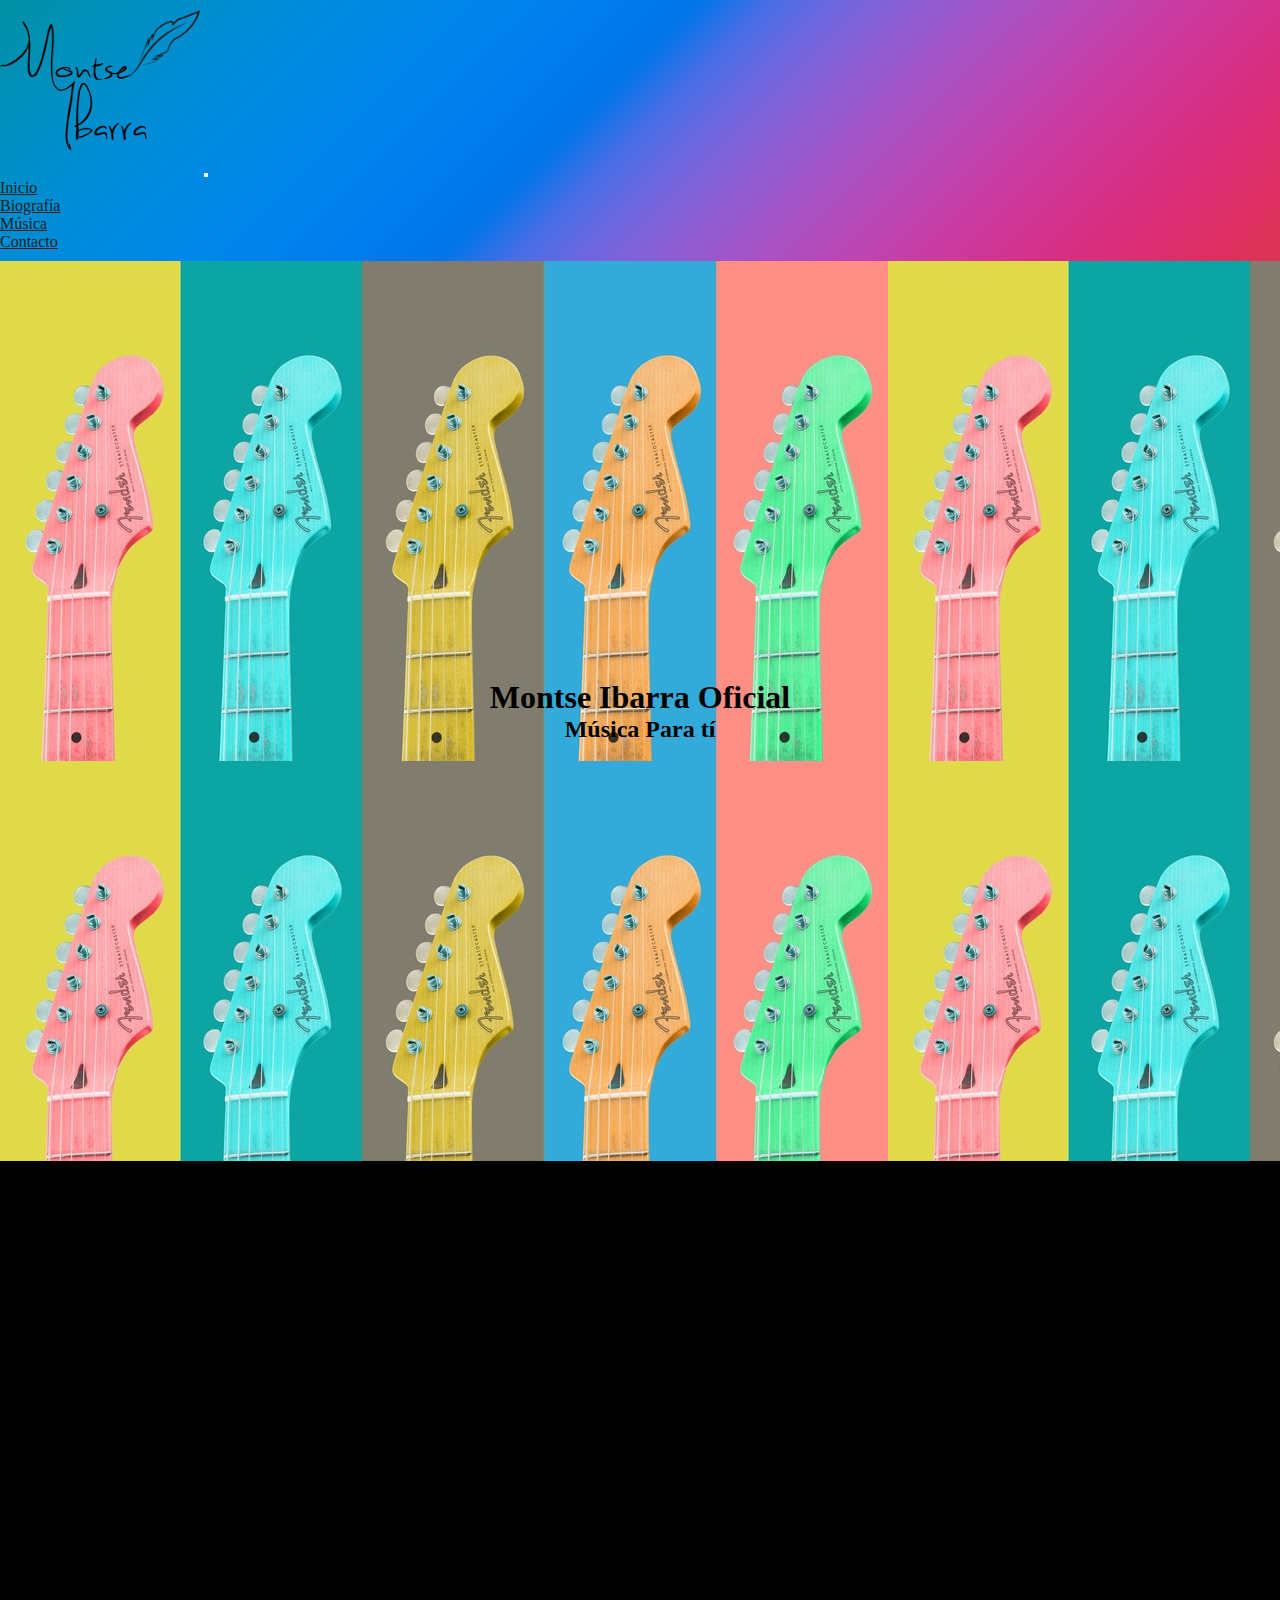
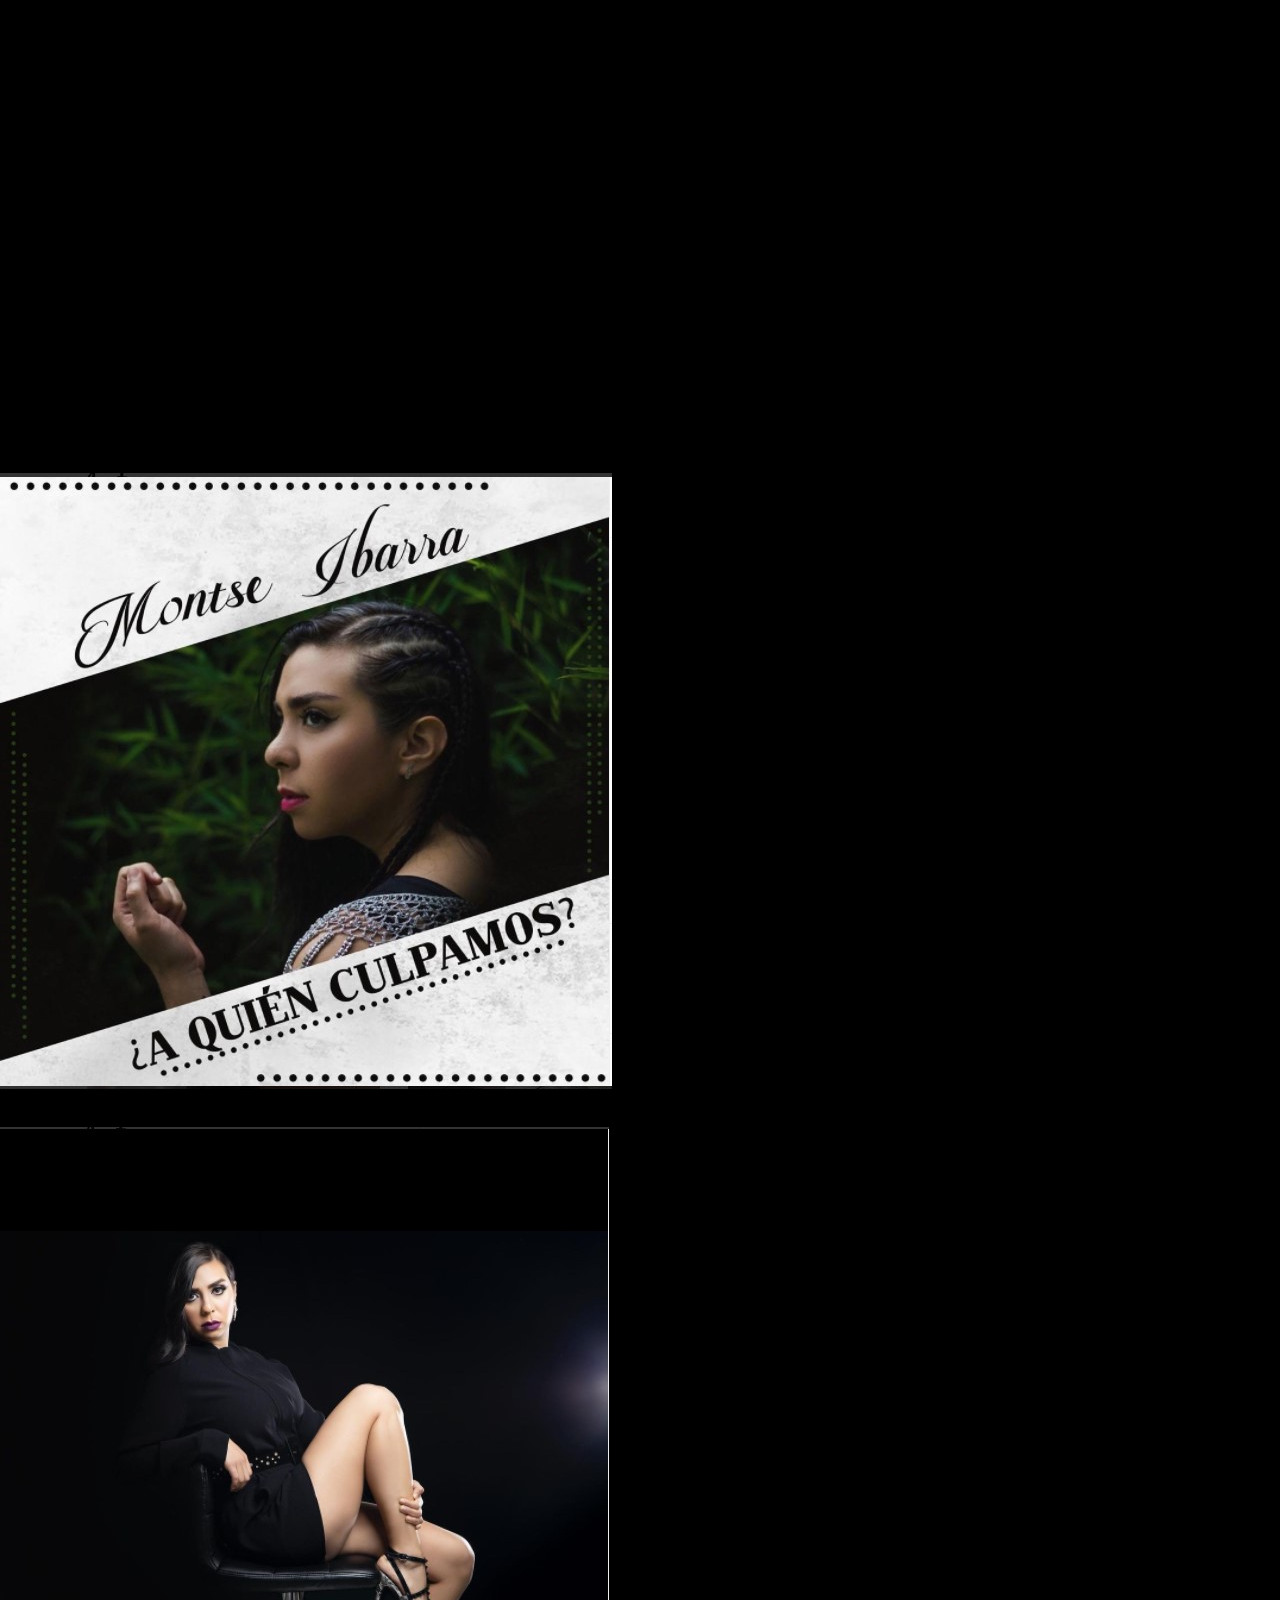
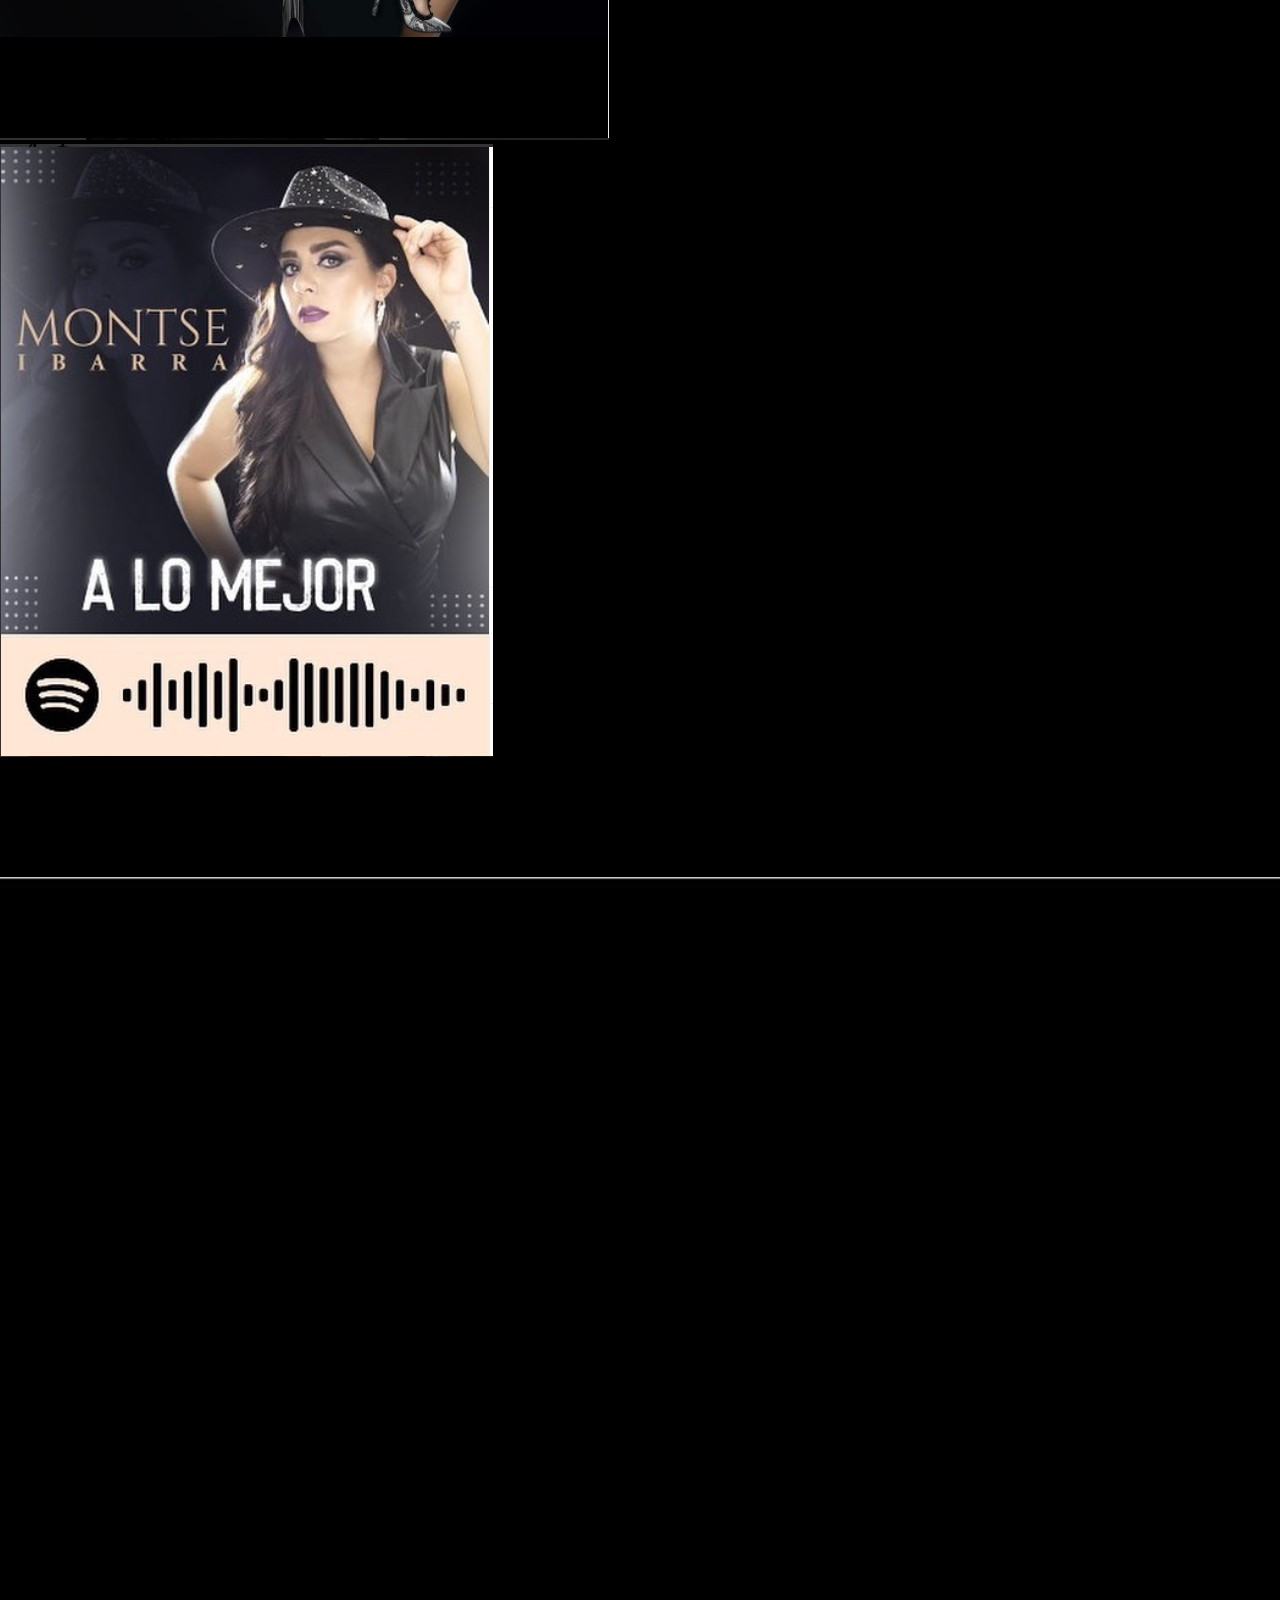
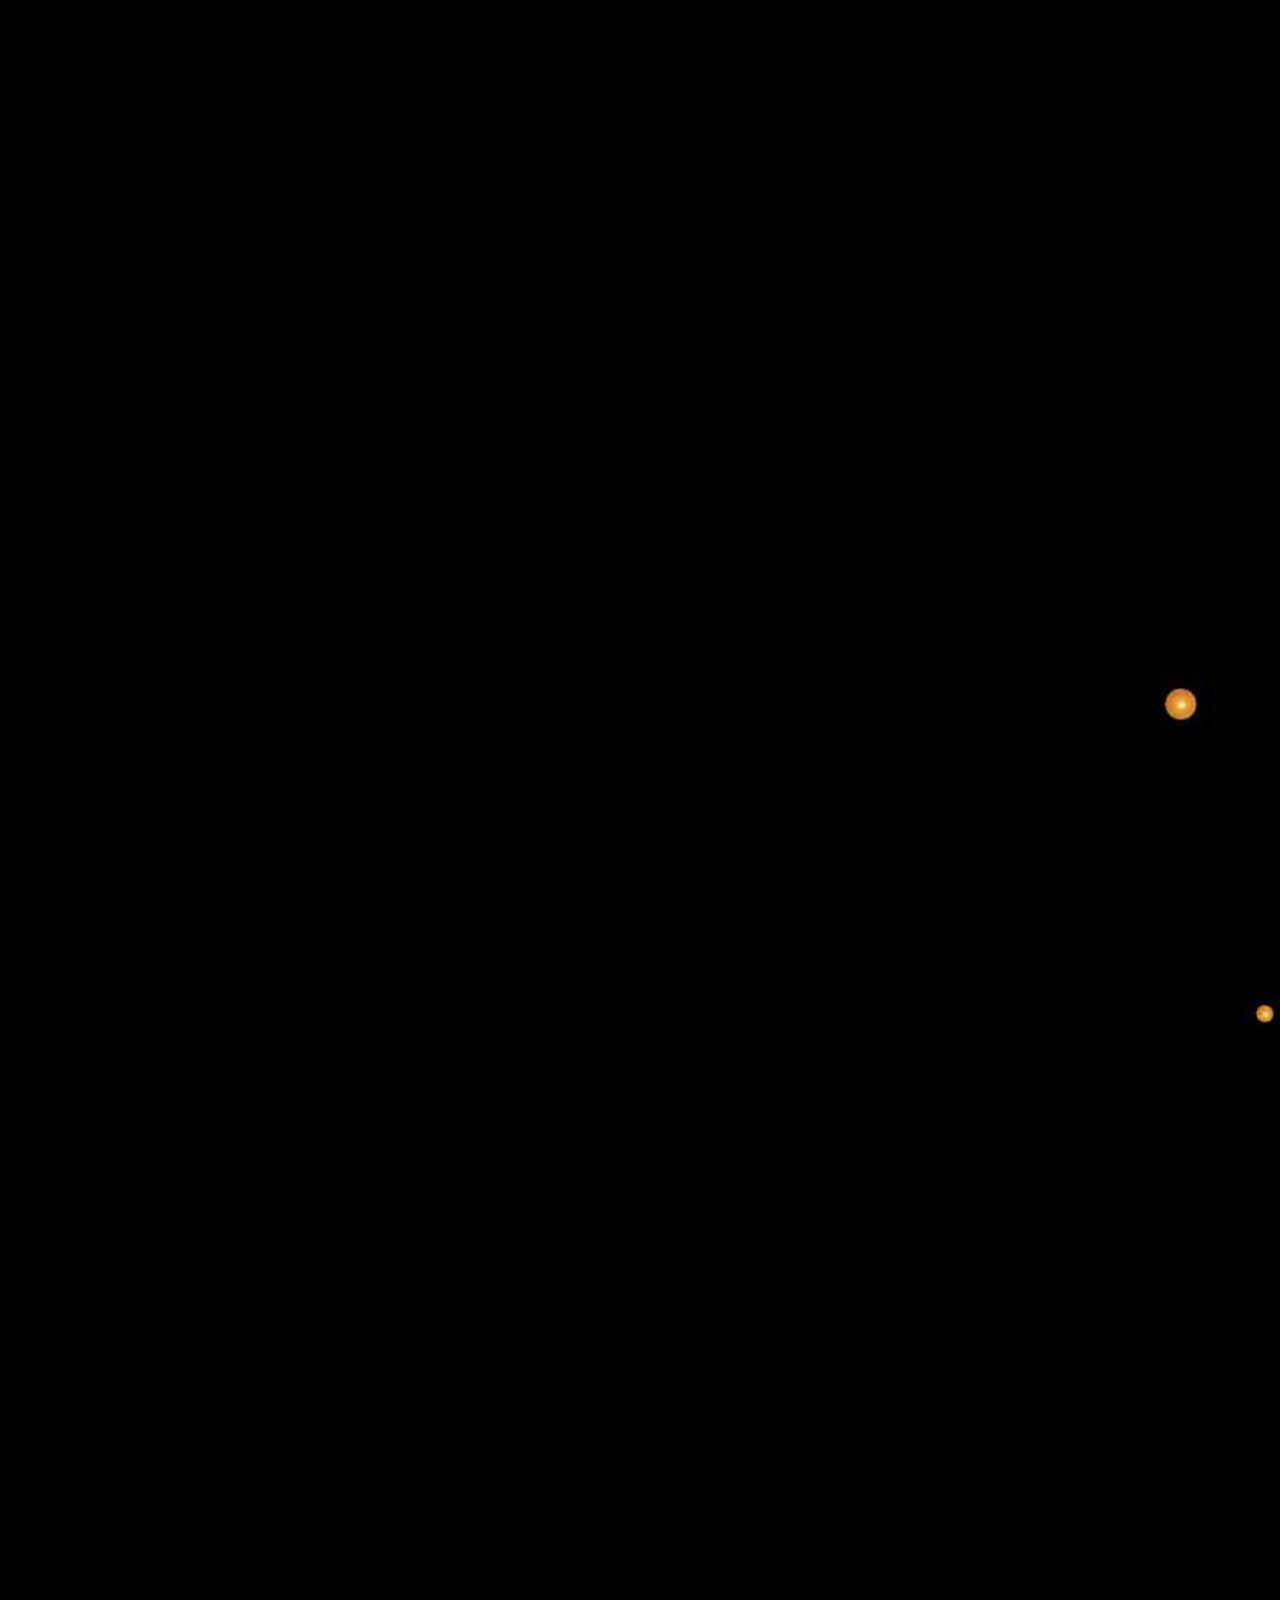
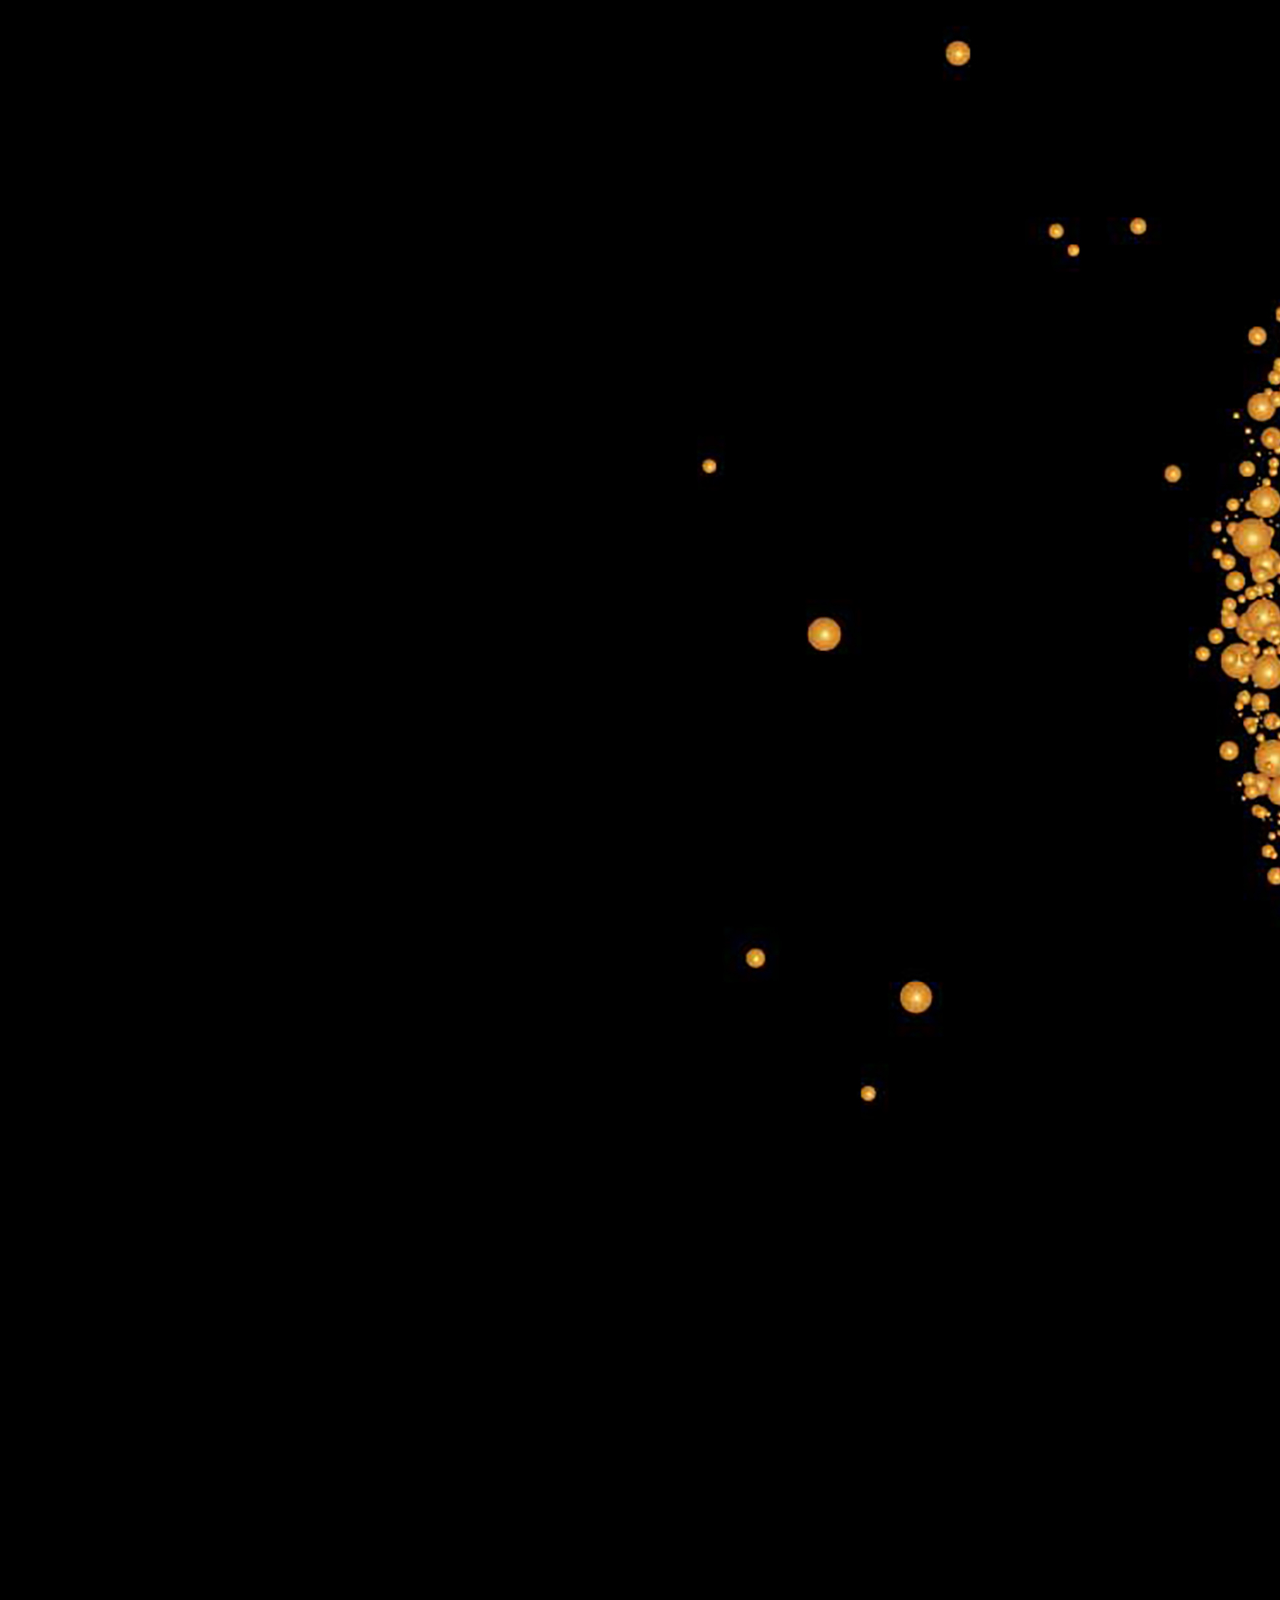
<file: index.html>
<!DOCTYPE html>
<html lang="en">
<head>
	<meta charset="UTF-8">
	<meta http-equiv="X-UA-Compatible" content="IE=edge">
	<meta name="viewport" content="width=device-width, initial-scale=1.0">
	<link href="https://cdn.jsdelivr.net/npm/bootstrap@5.1.3/dist/css/bootstrap.min.css" rel="stylesheet" integrity="sha384-1BmE4kWBq78iYhFldvKuhfTAU6auU8tT94WrHftjDbrCEXSU1oBoqyl2QvZ6jIW3" crossorigin="anonymous">
	<link rel="stylesheet" href="estilo.css">
  <link
    rel="stylesheet"
    href="https://cdnjs.cloudflare.com/ajax/libs/animate.css/4.1.1/animate.min.css"
  />
   <title>Montse Ibarra Oficial</title>
   <!--link bootstrap-->
   <link
     href="https://cdn.jsdelivr.net/npm/bootstrap@5.1.3/dist/css/bootstrap.min.css"
     rel="stylesheet"
     integrity="sha384-1BmE4kWBq78iYhFldvKuhfTAU6auU8tT94WrHftjDbrCEXSU1oBoqyl2QvZ6jIW3"
     crossorigin="anonymous"/>

   <!--link css-->
   <link rel="stylesheet" href="./estilo.css" />
 </head>
 <body>

   <header>

       <nav class="navbar navbar-expand-lg menu">
           <div class="container-fluid">
               <a class="navbar-brand" href="#"> <img src="./img/MONTSE I.png" width="200px"alt="Logo" srcset=""></a>
  
             <button
               class="navbar-toggler"
               type="button"
               data-bs-toggle="collapse"
               data-bs-target="#navbarTogglerDemo01"
               aria-controls="navbarTogglerDemo01"
               aria-expanded="false"
               aria-label="Toggle navigation"
             >
               <span class="navbar-toggler-icon"></span>
             </button>
             <div class="collapse navbar-collapse justify-content-end" id="navbarTogglerDemo01">
               <ul class="navbar-nav ">
                 <li class="nav-item">
                   <a class="nav-link active" aria-current="page" href="./index.html">Inicio</a>
                 </li>
                 <li class="nav-item">
                   <a class="nav-link" href="./html/biografia.html">Biografía</a>
                 </li>
                 <li class="nav-item">
                   <a class="nav-link" href="./html/musica.html">Música</a>
                 </li>
                 <li class="nav-item">
                   <a class="nav-link" href="./html/contacto.html">Contacto</a>
                 </li>
           
               </ul>
             </div>
           </div>
         </nav>
        

         </section>

          <!--/banner-->
     <section class="portada">
       <h1 class="animate__animated animate__bounce">Montse Ibarra Oficial</h1>
       <h2 class="my-element">Música Para tí</h2>
      
     </section>

    
   
   </header>

   <main>

       <div class="container">
           <div class="row">
             <div class="col">
               <iframe src="https://open.spotify.com/embed/artist/0ZOfUjc5pJtL4BERerHMQo?utm_source=generator" width="300px" height="300px" frameBorder="0" allowfullscreen="" allow="autoplay; clipboard-write; encrypted-media; fullscreen; picture-in-picture"></iframe>
             </div>
             <div class="col">
               <iframe width="300" height="300" src="https://www.youtube.com/embed/s6oir4pvhzI" title="YouTube video player" frameborder="0" allow="accelerometer; autoplay; clipboard-write; encrypted-media; gyroscope; picture-in-picture" allowfullscreen></iframe>
             </div>
             <div class="col">
               <iframe width="300" height="300" src="https://www.youtube.com/embed/WnX9sXDUKk8" title="YouTube video player" frameborder="0" allow="accelerometer; autoplay; clipboard-write; encrypted-media; gyroscope; picture-in-picture" allowfullscreen></iframe>
             </div>
           </div>
         </div> 

         <div class="container">
       
    <section>

       <div class="card-group">
           <div class="card">
             <img src="./img/FotoTres.jpg" class="card-img-top" alt="...">
             <div class="card-body">
               <h5 class="card-title">¿A quien culpamos</h5>
               <p class="card-text">Mi mas reciente sencillo</p>
               <p class="card-text"><small class="text-muted"></small></p>
             </div>
           </div>
           <div class="card">
             <img src="./img/FotoSeis.jpg" class="card-img-top" alt="...">
             <div class="card-body">
               <h5 class="card-title"></h5>
               <p class="card-text"></p>
               <p class="card-text"><small class="text-muted"></small></p>
             </div>
           </div>
           <div class="card">
             <img src="./img/FotoCuatro.jpg" class="card-img-top" alt="...">
             <div class="card-body">
               <h5 class="card-title">A lo mejor, sigue mi playlist en Spotify</h5>
               <p class="card-text"></p>
               <p class="card-text"><small class="text-muted"></small></p>
             </div>
           </div>
         </div>
    </section>
     
     
   </main>

   <!--Seccion footer-->
   <footer>
    <footer class="container-fluid bg-grey py-5">
        <div class="container">
           <div class="row">
              <div class="col-md-6">
                 <div class="row">
                    <div class="col-md-6 ">
                       <div class="logo-part">
                          <img src="./img/Footerimg.jpg" class="w-50 logo-footer">
                          <p>Sigueme en mis redes sociales!</p>
                          <span>

                            <a title="Facebook" href="https://www.facebook.com/M11Ibarra"><img src="./img/facebook.png" width="50px" alt="Fb" /></a>
                            <a title="Instagram" href="https://www.instagram.com/montseibarraoficial/?hl=es-la"><img src="./img/instagram.png" width="50px" alt="Fb" /></a>
                            <a title="Youtube" href="https://www.youtube.com/channel/UCnoUvRnFGGu8dGF2isd1-UQ"><img src="./img/youtube.png" width="50px" alt="Fb" /></a>
                          </span>
                       </div>
                    </div>
                    <div class="col-md-6 px-4">
                       <h6> Eventos Especiales</h6>
                       <a href="#" class="btn-footer"> Más información </a><br>
                       <a href="#" class="btn-footer"> Contacto</a>
                    </div>
                 </div>
              </div>
              <div class="col-md-6">
                 <div class="row">
                    <div class="col-md-6 px-4">
                       <h6> Enlaces de Ayuda</h6>
                       <div class="row ">
                          <div class="col-md-6">
                             <ul>
                                <li> <a href="#"> Inicio</a> </li>
                                <li> <a href="#"> Acerca de</a> </li>
                                <li> <a href="#"> Servicios</a> </li>
                                <li> <a href="#"> Contacto</a> </li>
                             </ul>
                          </div>
                          
                       </form>
                       <p>Gracias por visitar mi sitio web!</p>
                    </div>
                 </div>
              </div>
           </div>
        </div>
      
    
</footer>


   <!-- script bootstrap-->
   <script
     src="https://cdn.jsdelivr.net/npm/bootstrap@5.1.3/dist/js/bootstrap.bundle.min.js"
     integrity="sha384-ka7Sk0Gln4gmtz2MlQnikT1wXgYsOg+OMhuP+IlRH9sENBO0LRn5q+8nbTov4+1p"
     crossorigin="anonymous"
   ></script>
 </body>
</html>
</file>
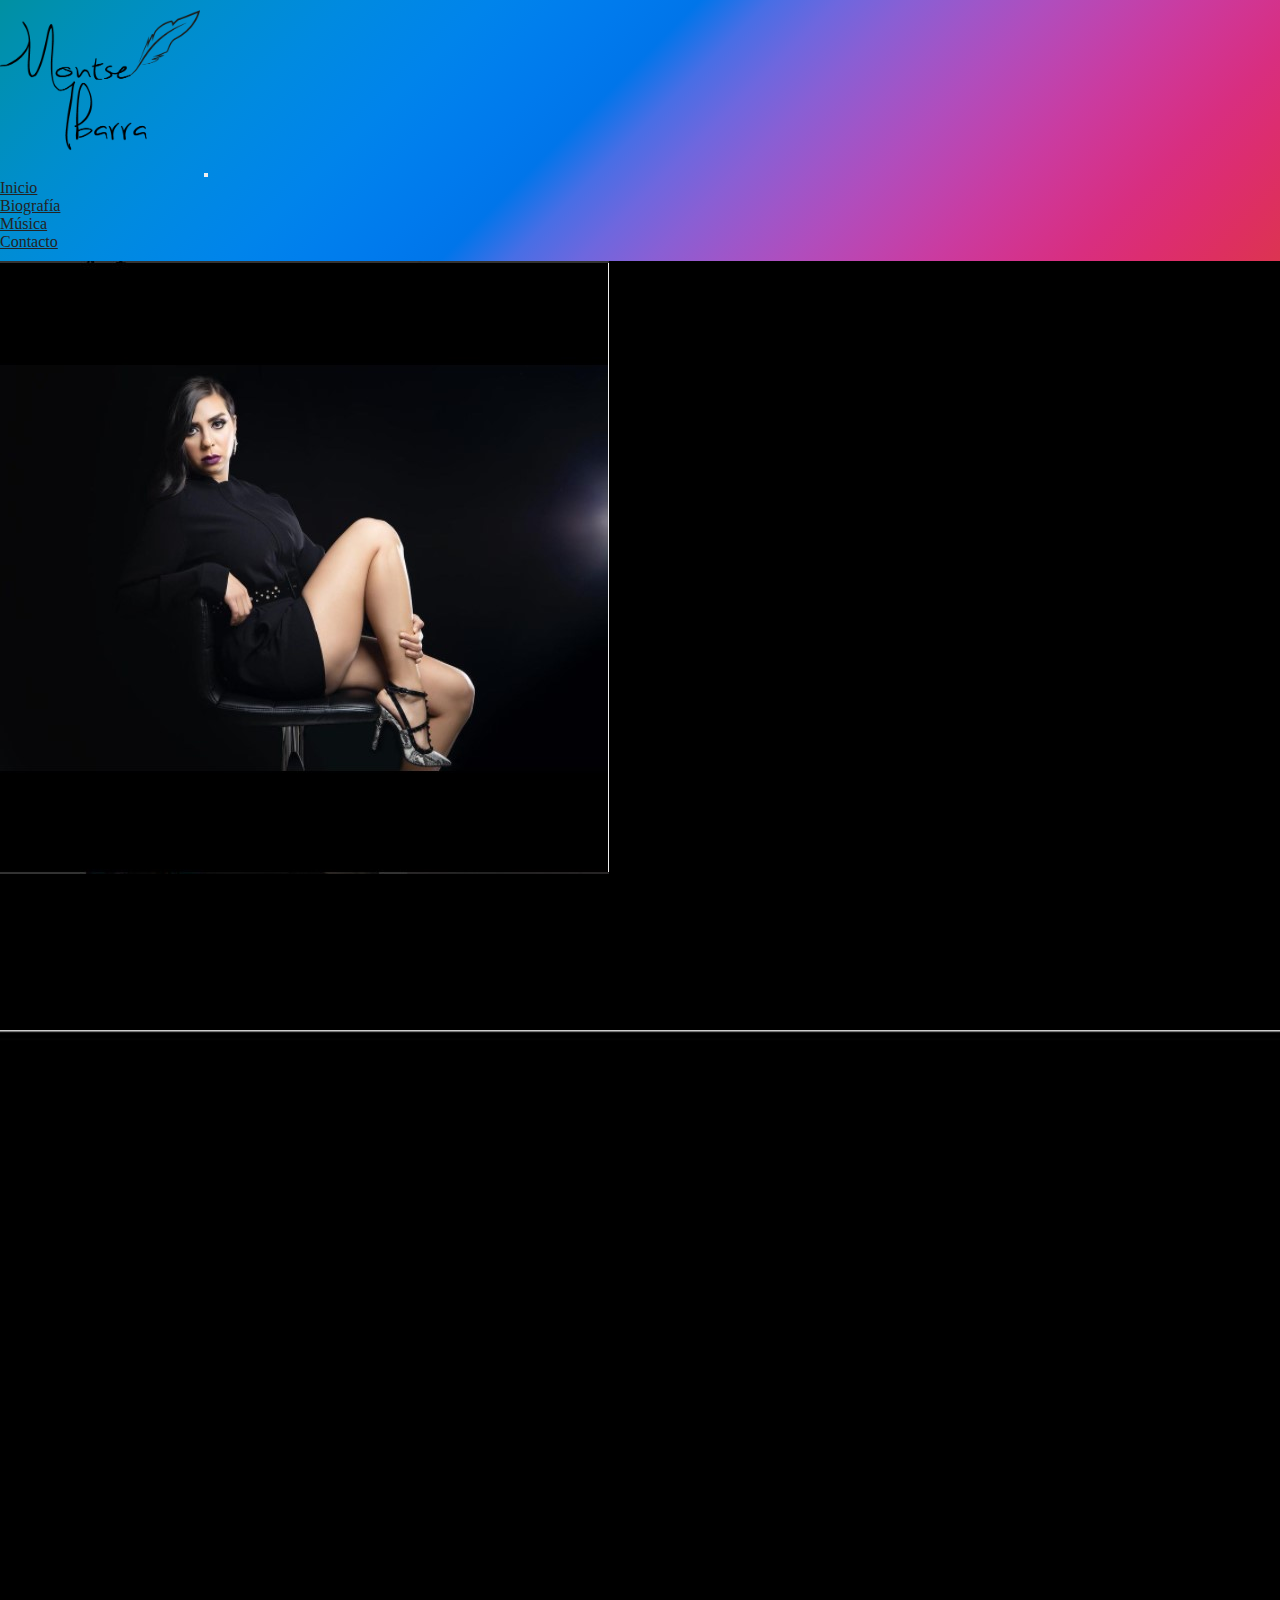
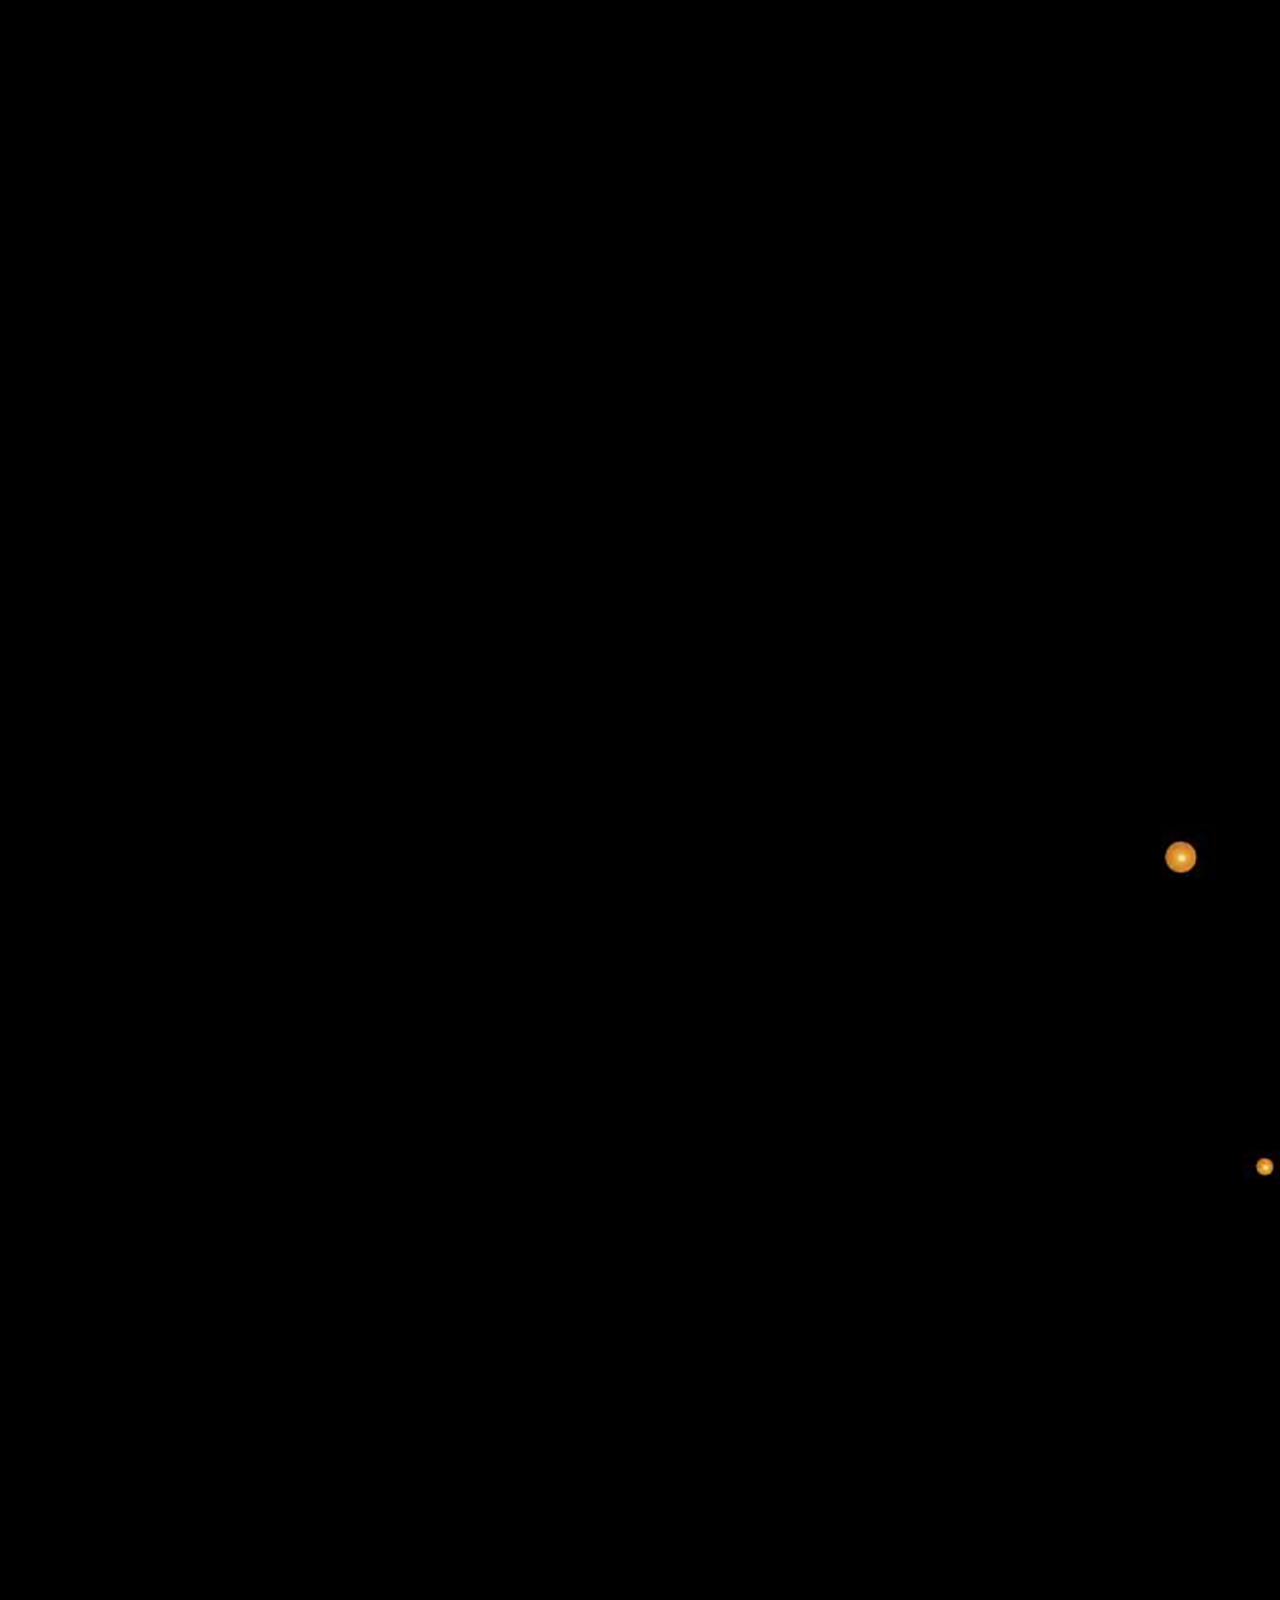
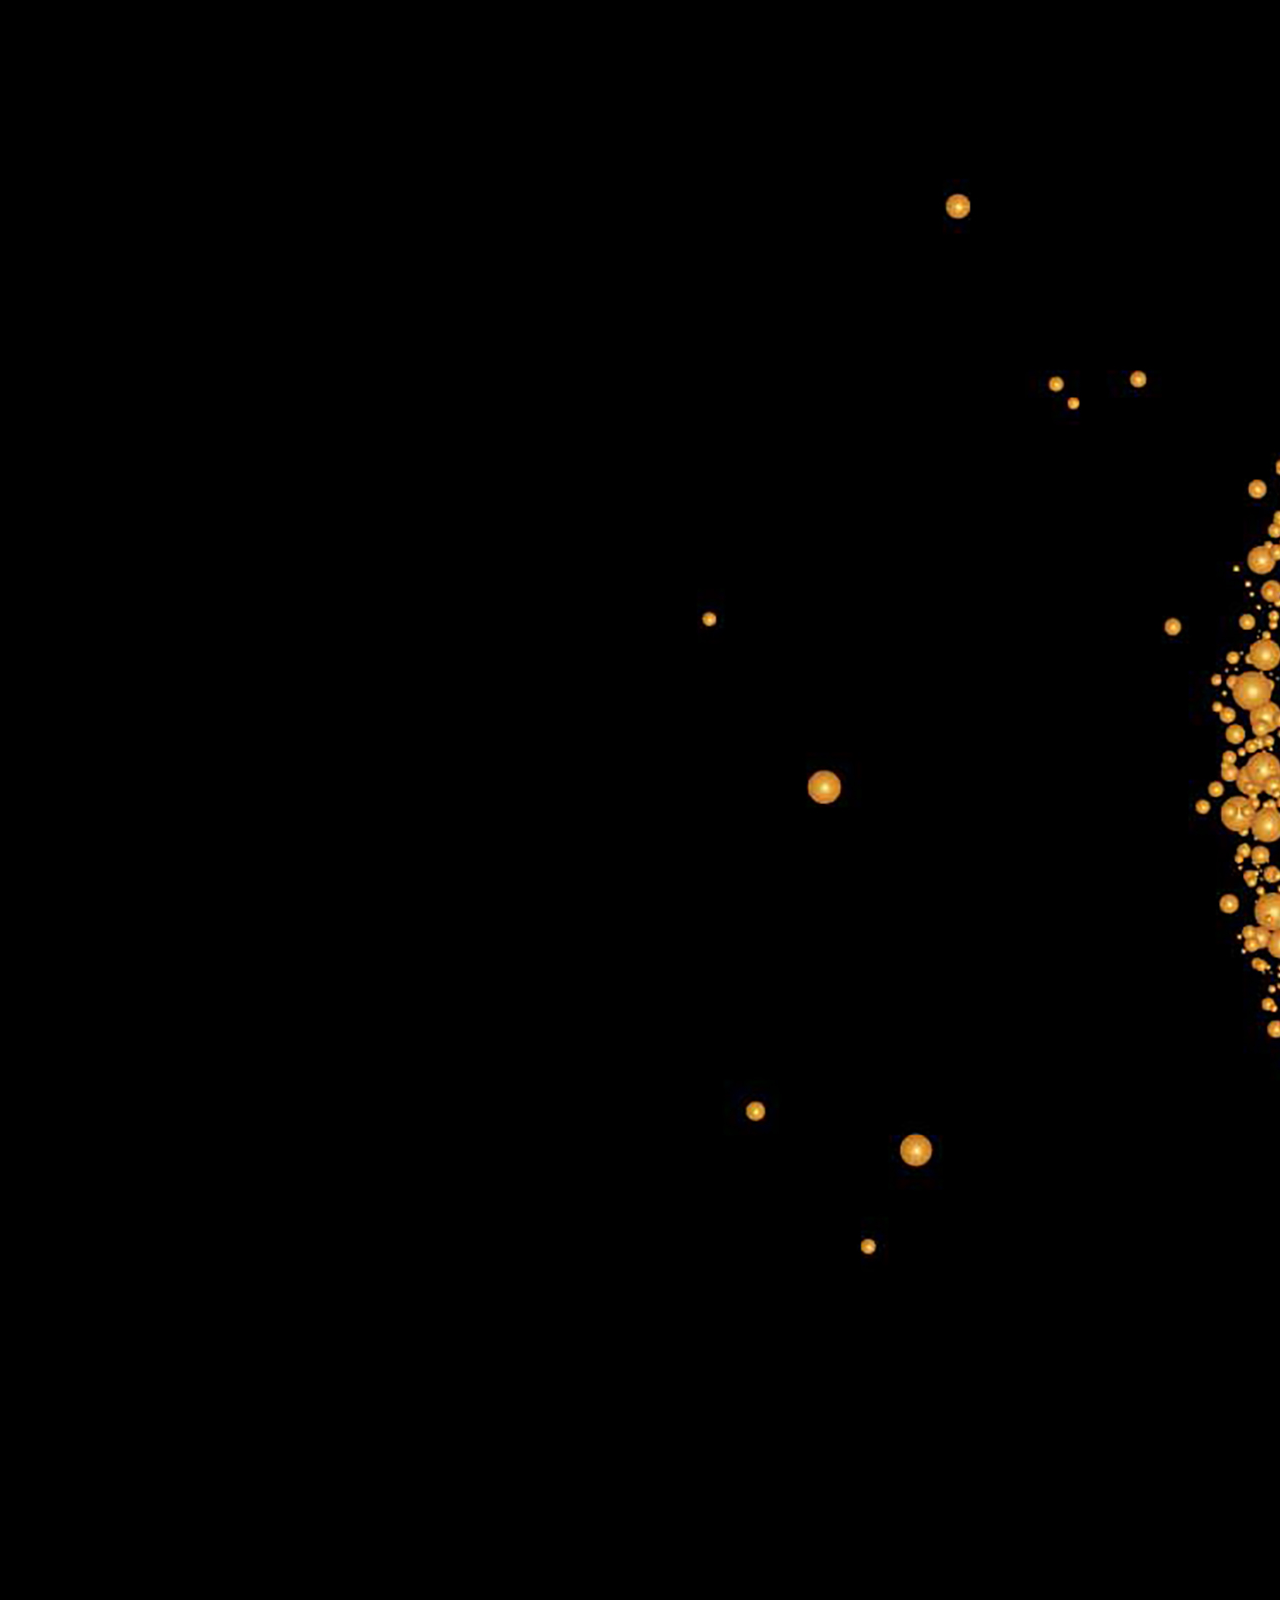
<file: html/biografia.html>
<!DOCTYPE html>
<html lang="en">
    <head>
        <meta charset="UTF-8">
        <meta http-equiv="X-UA-Compatible" content="IE=edge">
        <meta name="viewport" content="width=device-width, initial-scale=1.0">
        <!--Titulo principal de la pagina-->
        <title>Montse Ibarra Oficial</title>
        <!--link bootstrap-->
   <link
   href="https://cdn.jsdelivr.net/npm/bootstrap@5.1.3/dist/css/bootstrap.min.css"
   rel="stylesheet"
   integrity="sha384-1BmE4kWBq78iYhFldvKuhfTAU6auU8tT94WrHftjDbrCEXSU1oBoqyl2QvZ6jIW3"
   crossorigin="anonymous"/>

   <!--Link Animaciones-->
   <link
   rel="stylesheet"
   href="https://cdnjs.cloudflare.com/ajax/libs/animate.css/4.1.1/animate.min.css"
 />



    <!--Link Animaciones-->
    <link
    rel="stylesheet"
    href="https://cdnjs.cloudflare.com/ajax/libs/animate.css/4.1.1/animate.min.css"
  />

 <!--link css-->
 <link rel="stylesheet" href="../estilo.css"/>
</head>


<body>

 <header>

     <nav class="navbar navbar-expand-lg menu">
         <div class="container-fluid">
             <a class="navbar-brand" href="#"> <img src="../img/MONTSE I.png" width="200px"alt="Logo" srcset=""></a>
 
           <button
             class="navbar-toggler"
             type="button"
             data-bs-toggle="collapse"
             data-bs-target="#navbarTogglerDemo01"
             aria-controls="navbarTogglerDemo01"
             aria-expanded="false"
             aria-label="Toggle navigation"
           >
             <span class="navbar-toggler-icon"></span>
           </button>
           <div class="collapse navbar-collapse justify-content-end" id="navbarTogglerDemo01">
             <ul class="navbar-nav ">
               <li class="nav-item">
                 <a class="nav-link active" aria-current="page" href="../index.html">Inicio</a>
               </li>
               <li class="nav-item">
                 <a class="nav-link" href="../html/biografia.html">Biografía</a>
               </li>
               <li class="nav-item">
                <a class="nav-link" href="../html/musica.html">Música</a>
               </li>
               <li class="nav-item">
                 <a class="nav-link" href="../html/contacto.html">Contacto</a>
               </li>
         
             </ul>
           </div>
         </div>
       </nav>

       
          <!--/banner-->

 
 </header>

 <main>

    <div class="card bg-dark text-white">
        <img src="../img/FotoSeis.jpg" class="card-img" alt="...">
        <div class="card-img-overlay">
          <h5 class="Biografia">Acerca de Montse</h5>
          <p class="Biografia">Montserrat Ibarra es una cantante, intérprete y compositora, es originaria del estado de Jalisco y se considera una chica gamer, pues es amante de los videojuegos.

            En 2018, la joven participó en el programa musical La Academia, siendo parte de la decimoprimera generación y donde fue eliminada en el tercer concierto de la temporada.
            
            </p>
          <p class="card-text"></p>
        </div>
      </div>
   
 </main>

 <!--Seccion footer-->
 <footer>
   <footer class="container-fluid bg-grey py-5">
       <div class="container">
          <div class="row">
             <div class="col-md-6">
                <div class="row">
                   <div class="col-md-6 ">
                      <div class="logo-part">
                        <img src="../img/Footerimg.jpg" class="w-50 logo-footer">
                         <p>Sigueme en mis redes sociales!</p>
                         <span>

                           <a title="Facebook" href="https://www.facebook.com/M11Ibarra"><img src="../img/facebook.png" width="50px" alt="Fb" /></a>
                           <a title="Instagram" href="https://www.instagram.com/montseibarraoficial/?hl=es-la"><img src="../img/instagram.png" width="50px" alt="Fb" /></a>
                           <a title="Youtube" href="https://www.youtube.com/channel/UCnoUvRnFGGu8dGF2isd1-UQ"><img src="../img/youtube.png" width="50px" alt="Fb" /></a>
                         </span>
                      </div>
                   </div>
                   <div class="col-md-6 px-4">
                      <h6> Eventos Especiales</h6>
                      <a href="#" class="btn-footer"> Más información </a><br>
                      <a href="#" class="btn-footer"> Contacto</a>
                   </div>
                </div>
             </div>
             <div class="col-md-6">
                <div class="row">
                   <div class="col-md-6 px-4">
                      <h6> Enlaces de Ayuda</h6>
                      <div class="row ">
                         <div class="col-md-6">
                            <ul>
                               <li> <a href="#"> Inicio</a> </li>
                               <li> <a href="#"> Acerca de</a> </li>
                               <li> <a href="#"> Servicios</a> </li>
                               <li> <a href="#"> Contacto</a> </li>
                            </ul>
                         </div>
                         
                      </form>
                      <p>Gracias por visitar mi sitio web!</p>
                   </div>
                </div>
             </div>
          </div>
       </div>
     
   
</footer>
 <!-- script bootstrap-->
 <script
   src="https://cdn.jsdelivr.net/npm/bootstrap@5.1.3/dist/js/bootstrap.bundle.min.js"
   integrity="sha384-ka7Sk0Gln4gmtz2MlQnikT1wXgYsOg+OMhuP+IlRH9sENBO0LRn5q+8nbTov4+1p"
   crossorigin="anonymous"
 ></script>
</body>
</html>
</file>
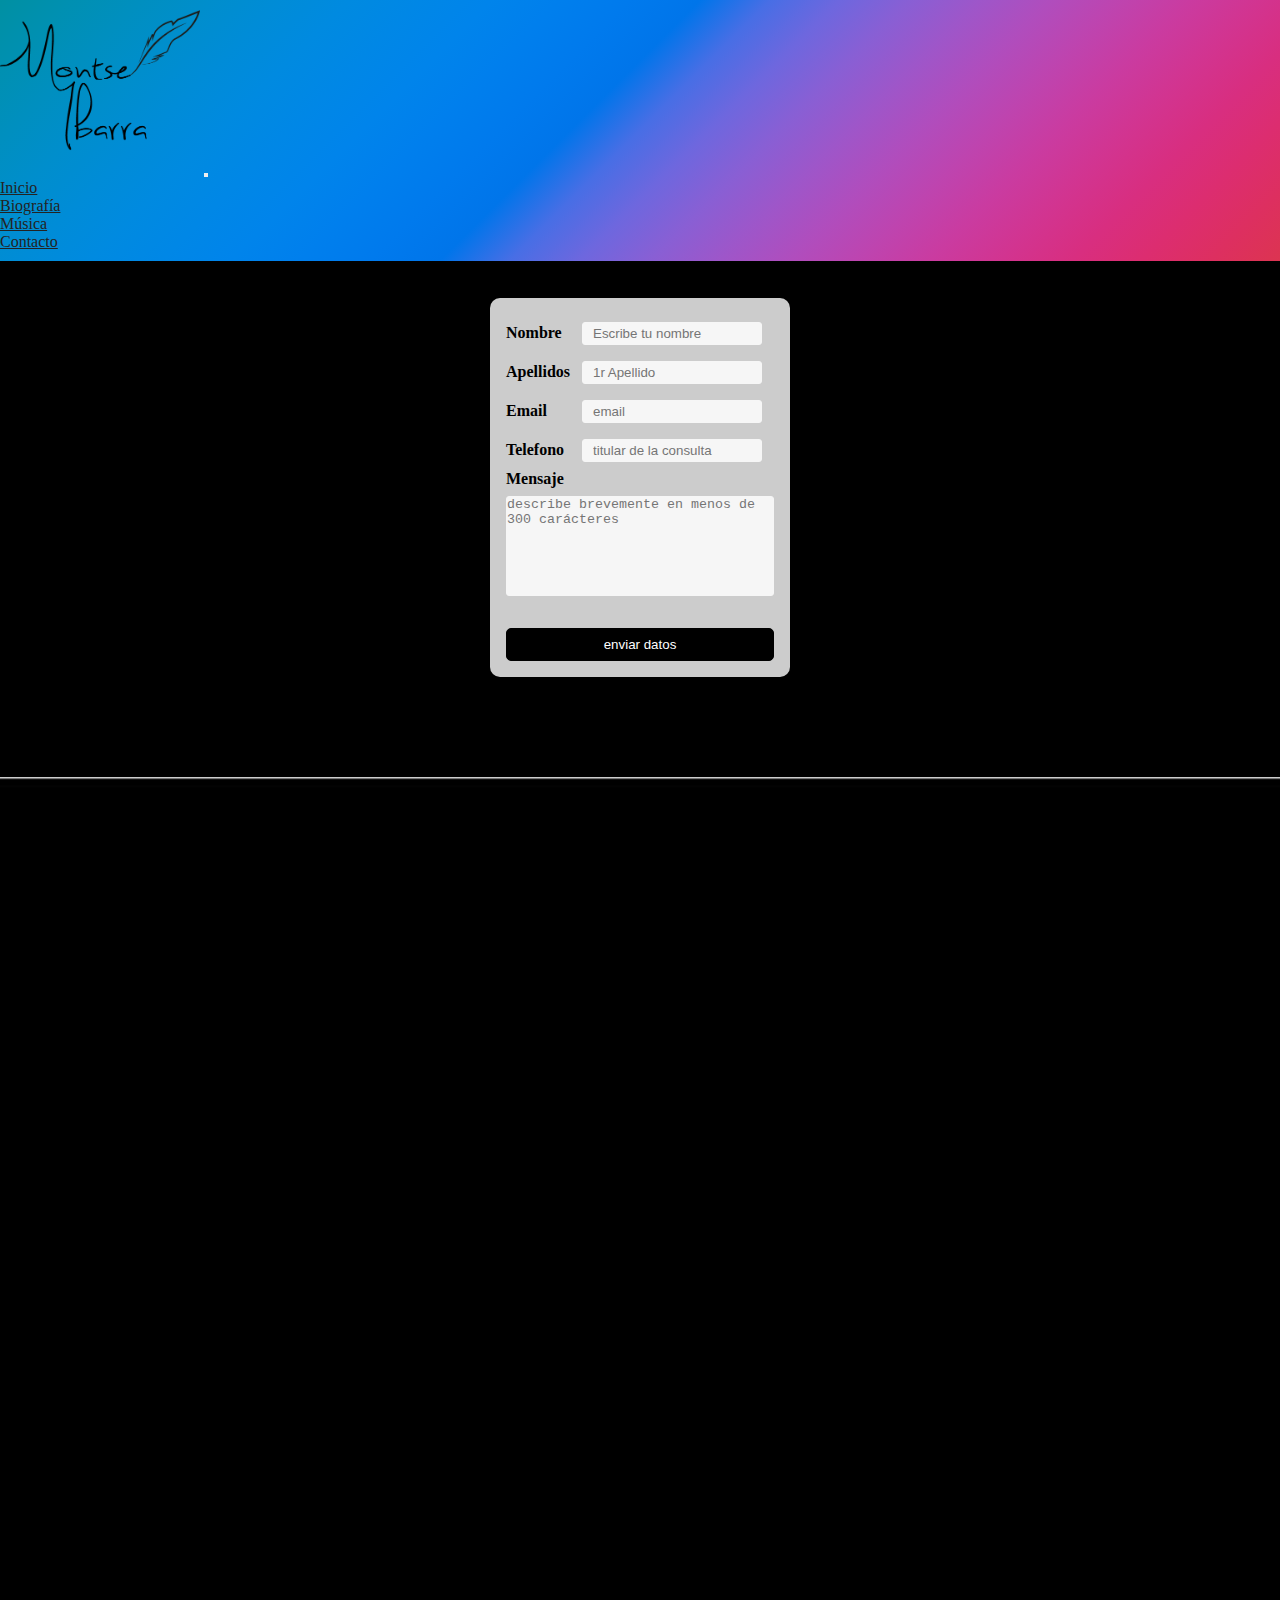
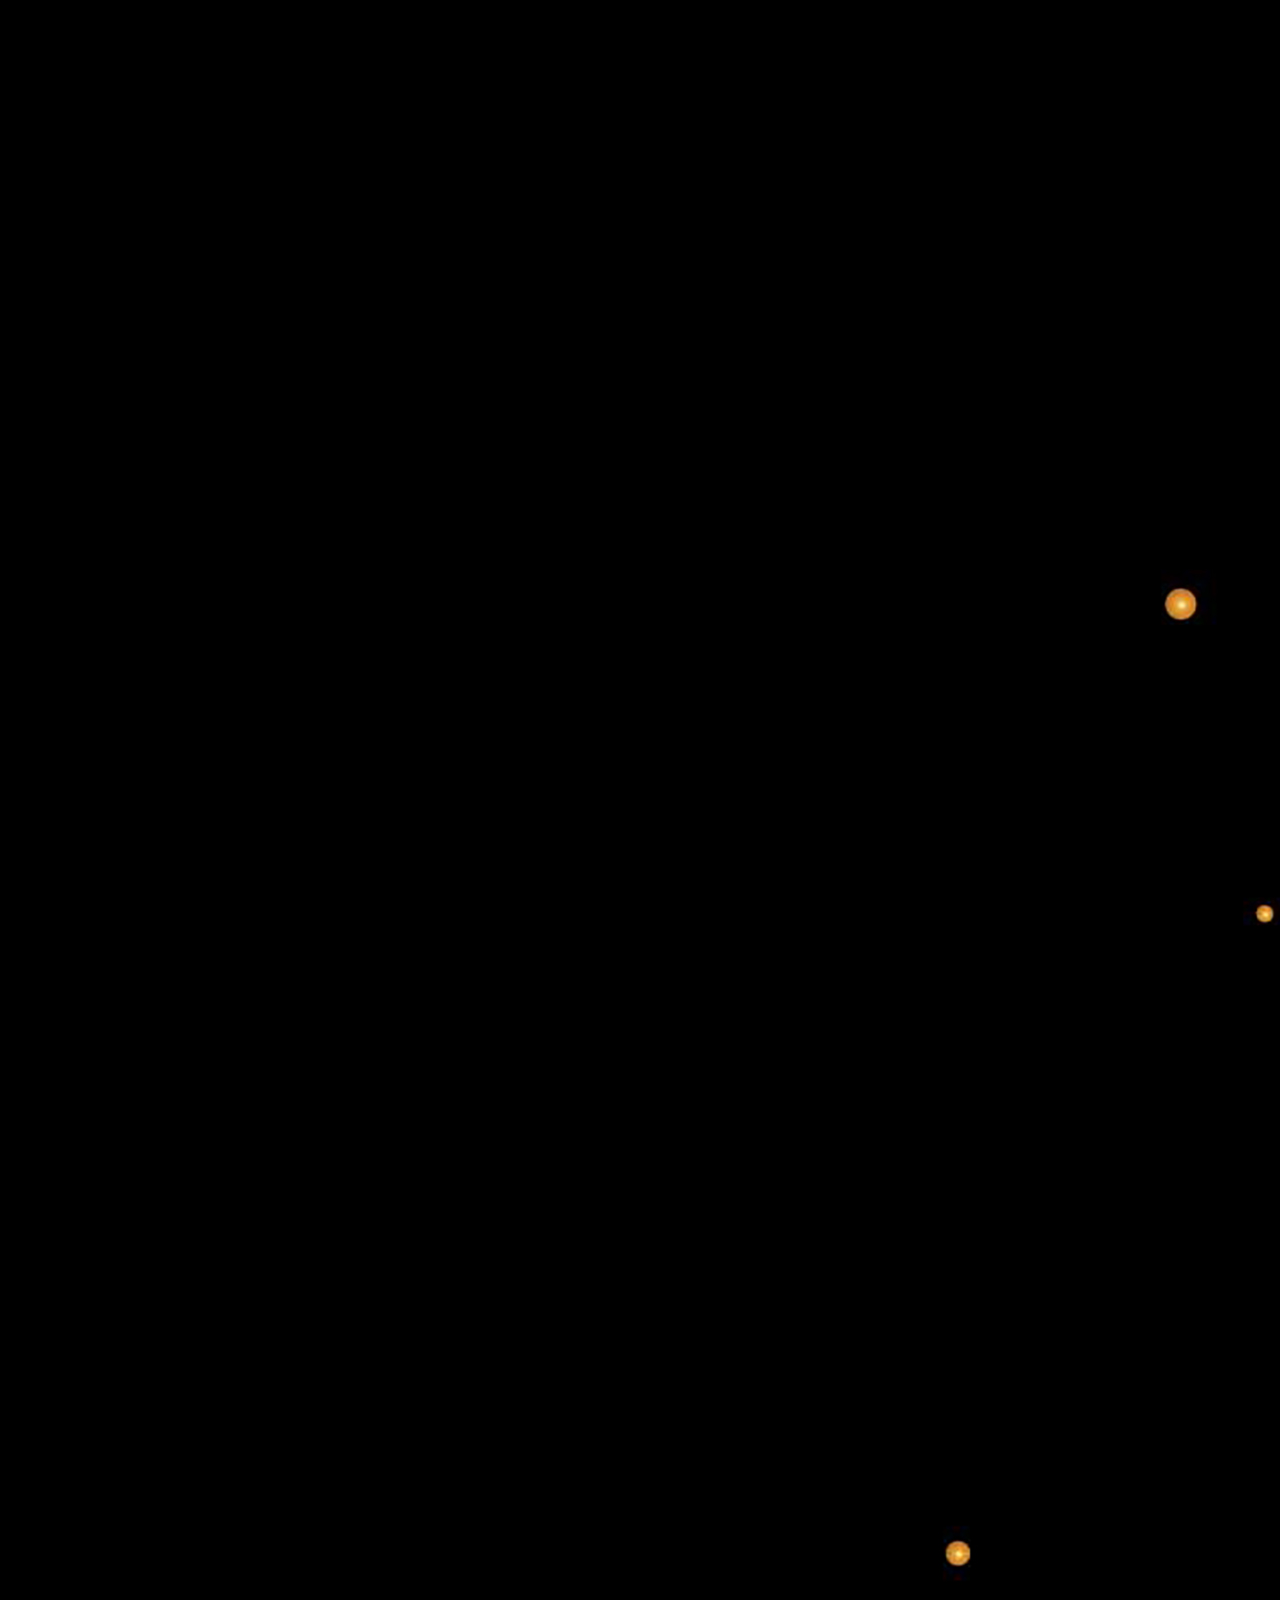
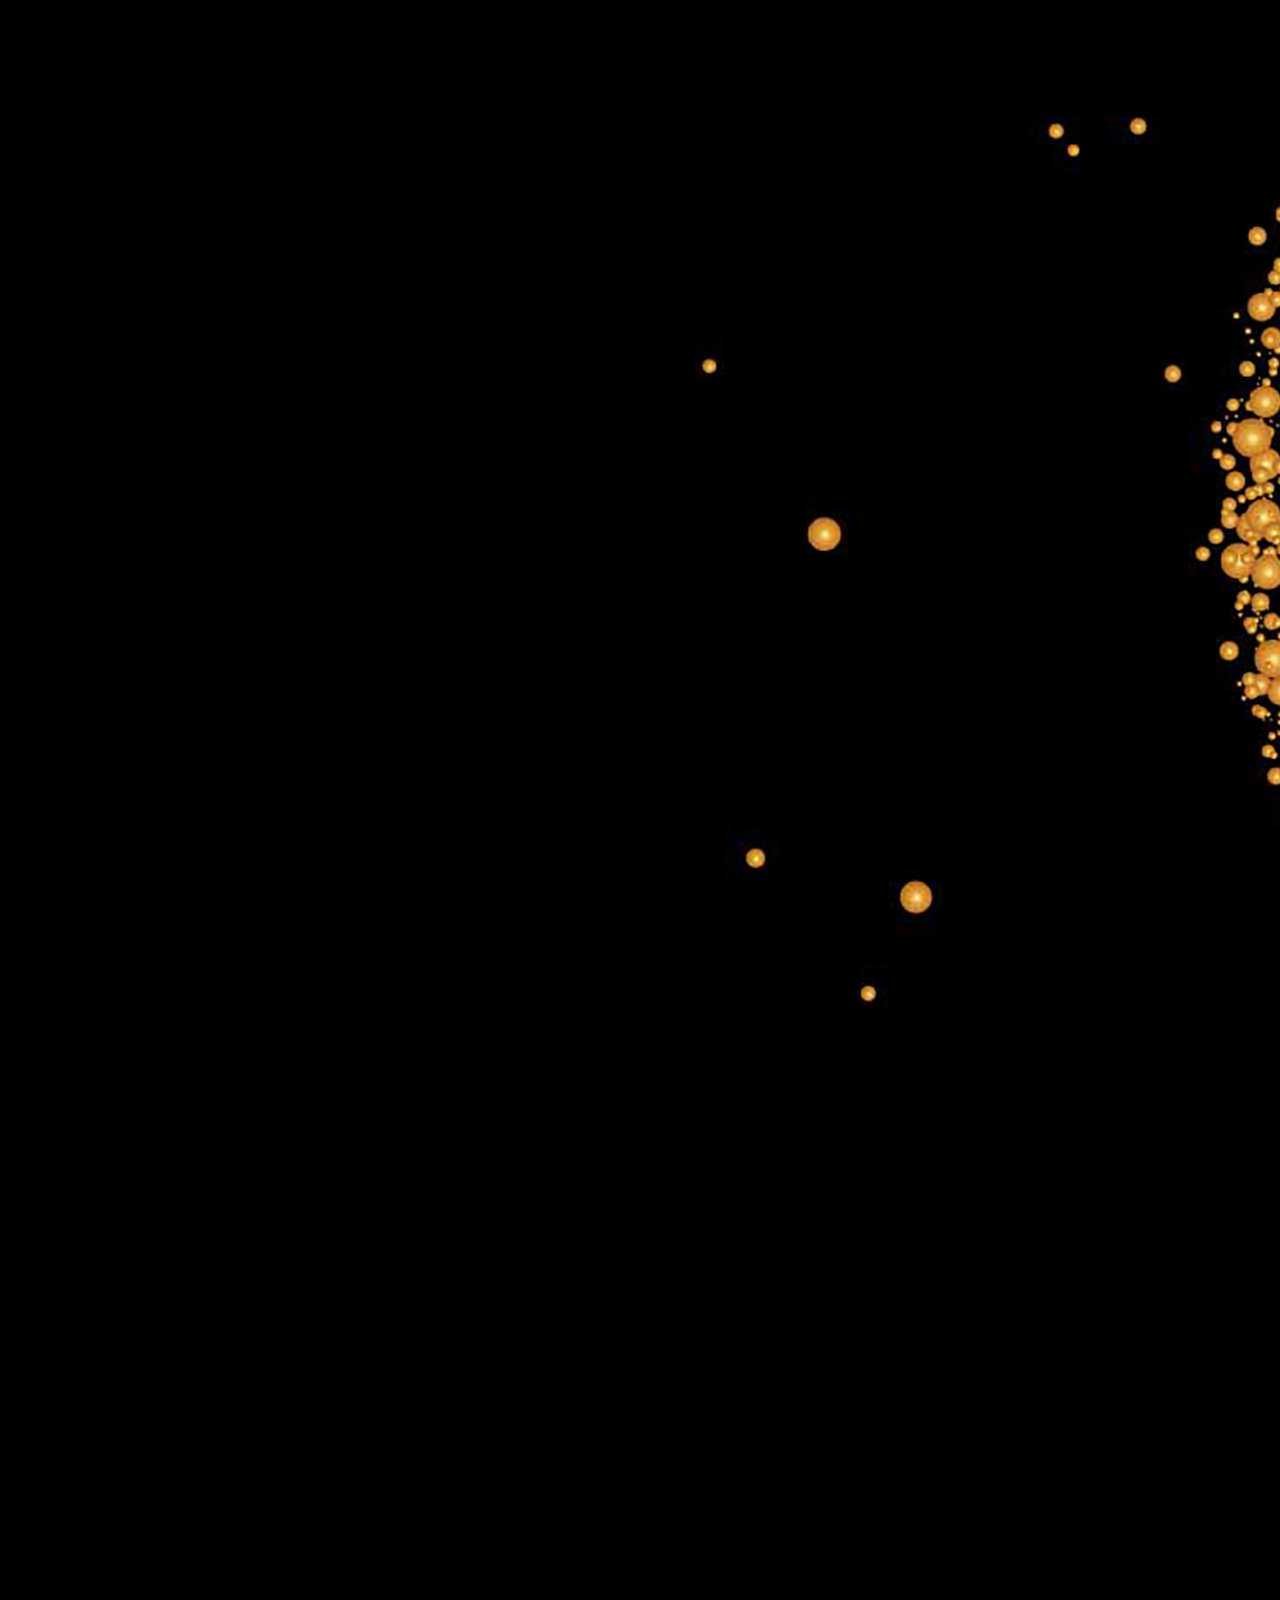
<file: html/contacto.html>
<!DOCTYPE html>
<html lang="en">
    <head>
        <meta charset="UTF-8">
        <meta http-equiv="X-UA-Compatible" content="IE=edge">
        <meta name="viewport" content="width=device-width, initial-scale=1.0">
        <!--Titulo Principal-->
        <title>Montse Ibarra Oficial</title>
        <link
   href="https://cdn.jsdelivr.net/npm/bootstrap@5.1.3/dist/css/bootstrap.min.css"
   rel="stylesheet"
   integrity="sha384-1BmE4kWBq78iYhFldvKuhfTAU6auU8tT94WrHftjDbrCEXSU1oBoqyl2QvZ6jIW3"
   crossorigin="anonymous"/>

    <!--Link Animaciones-->
    <link
    rel="stylesheet"
    href="https://cdnjs.cloudflare.com/ajax/libs/animate.css/4.1.1/animate.min.css"
  />

 <!--link css-->
 <link rel="stylesheet" href="../estilo.css"/>
</head>


<body>

 <header>
<!--Barra de Navegación-->
     <nav class="navbar navbar-expand-lg menu">
         <div class="container-fluid">
             <a class="navbar-brand" href="#"> <img src="../img/MONTSE I.png" width="200px"alt="Logo" srcset=""></a>
 
           <button
             class="navbar-toggler"
             type="button"
             data-bs-toggle="collapse"
             data-bs-target="#navbarTogglerDemo01"
             aria-controls="navbarTogglerDemo01"
             aria-expanded="false"
             aria-label="Toggle navigation"
           >
             <span class="navbar-toggler-icon"></span>
           </button>
           <div class="collapse navbar-collapse justify-content-end" id="navbarTogglerDemo01">
             <ul class="navbar-nav ">
               <li class="nav-item">
                 <a class="nav-link active" aria-current="page" href="../index.html">Inicio</a>
               </li>
               <li class="nav-item">
                 <a class="nav-link" href="../html/biografia.html">Biografía</a>
               </li>
               <li class="nav-item">
                 <a class="nav-link" href="../html/musica.html">Música</a>
               </li>
               <li class="nav-item">
                 <a class="nav-link" href="../html/contacto.html">Contacto</a>
               </li>
         
             </ul>
           </div>
         </div>
       </nav>

        <!--/banner-->
 </header>

 <main>
    
    <section>
    </section>
      <h1><span>CONTACTAME</span></h1>

    </section>

   <form>
      <form action="#" target="" method="get" name="formDatosPersonales">

         <label for="nombre">Nombre</label>
         <input type="text" name="nombre" id="nombre" placeholder="Escribe tu nombre"/>
      
         <label for="apellidos">Apellidos</label>
         <input type="text" name="apellidos" id="apellidos" placeholder="1r Apellido"/>
      
         <label for="email"/>Email</label>
         <input type="email" name="email" id="email" placeholder="email" required />
      
         <label for="asunto">Telefono</label>
         <input type ="text" name="asunto" id="asunto" placeholder="titular de la consulta"/>
      
         <label for="mensaje">Mensaje</label>
         <textarea name="mensaje" for="mensaje" placeholder="describe brevemente en menos de 300 carácteres" maxlength="300"></textarea>
         
         <input type="submit" name="enviar" value="enviar datos"/>
      </form>
      
    </form>
   
 </main>

 <!--Seccion footer-->
 <footer>
     <footer class="container-fluid bg-grey py-5">
         <div class="container">
            <div class="row">
               <div class="col-md-6">
                  <div class="row">
                     <div class="col-md-6 ">
                        <div class="logo-part">
                           <img src="../img/Footerimg.jpg" class="w-50 logo-footer">
                           <p>Sigueme en mis redes sociales!</p>
                           <span>

                              <a title="Facebook" href="https://www.facebook.com/M11Ibarra"><img src="../img/facebook.png" width="50px" alt="Fb" /></a>
                              <a title="Instagram" href="https://www.instagram.com/montseibarraoficial/?hl=es-la"><img src="../img/instagram.png" width="50px" alt="Fb" /></a>
                              <a title="Youtube" href="https://www.youtube.com/channel/UCnoUvRnFGGu8dGF2isd1-UQ"><img src="../img/youtube.png" width="50px" alt="Fb" /></a>
                            </span>
                        </div>
                     </div>
                     <div class="col-md-6 px-4">
                        <h6> Eventos Especiales</h6>
                        <a href="#" class="btn-footer"> Más información </a><br>
                        <a href="#" class="btn-footer"> Contacto</a>
                     </div>
                  </div>
               </div>
               <div class="col-md-6">
                  <div class="row">
                     <div class="col-md-6 px-4">
                        <h6> Enlaces de Ayuda</h6>
                        <div class="row ">
                           <div class="col-md-6">
                              <ul>
                                 <li> <a href="../Index.html"> Inicio</a> </li>
                                 <li> <a href="#"> Acerca de</a> </li>
                                 <li> <a href="#"> Servicios</a> </li>
                                 <li> <a href="#"> Contacto</a> </li>
                              </ul>
                           </div>
                           
                        </form>
                        <p>Gracias por visitar mi sitio web!</p>
                     </div>
                  </div>
               </div>
            </div>
         </div>
       
     
 </footer>


 <!-- script bootstrap-->
 <script
   src="https://cdn.jsdelivr.net/npm/bootstrap@5.1.3/dist/js/bootstrap.bundle.min.js"
   integrity="sha384-ka7Sk0Gln4gmtz2MlQnikT1wXgYsOg+OMhuP+IlRH9sENBO0LRn5q+8nbTov4+1p"
   crossorigin="anonymous"
 ></script>
</body>
</html>
</file>
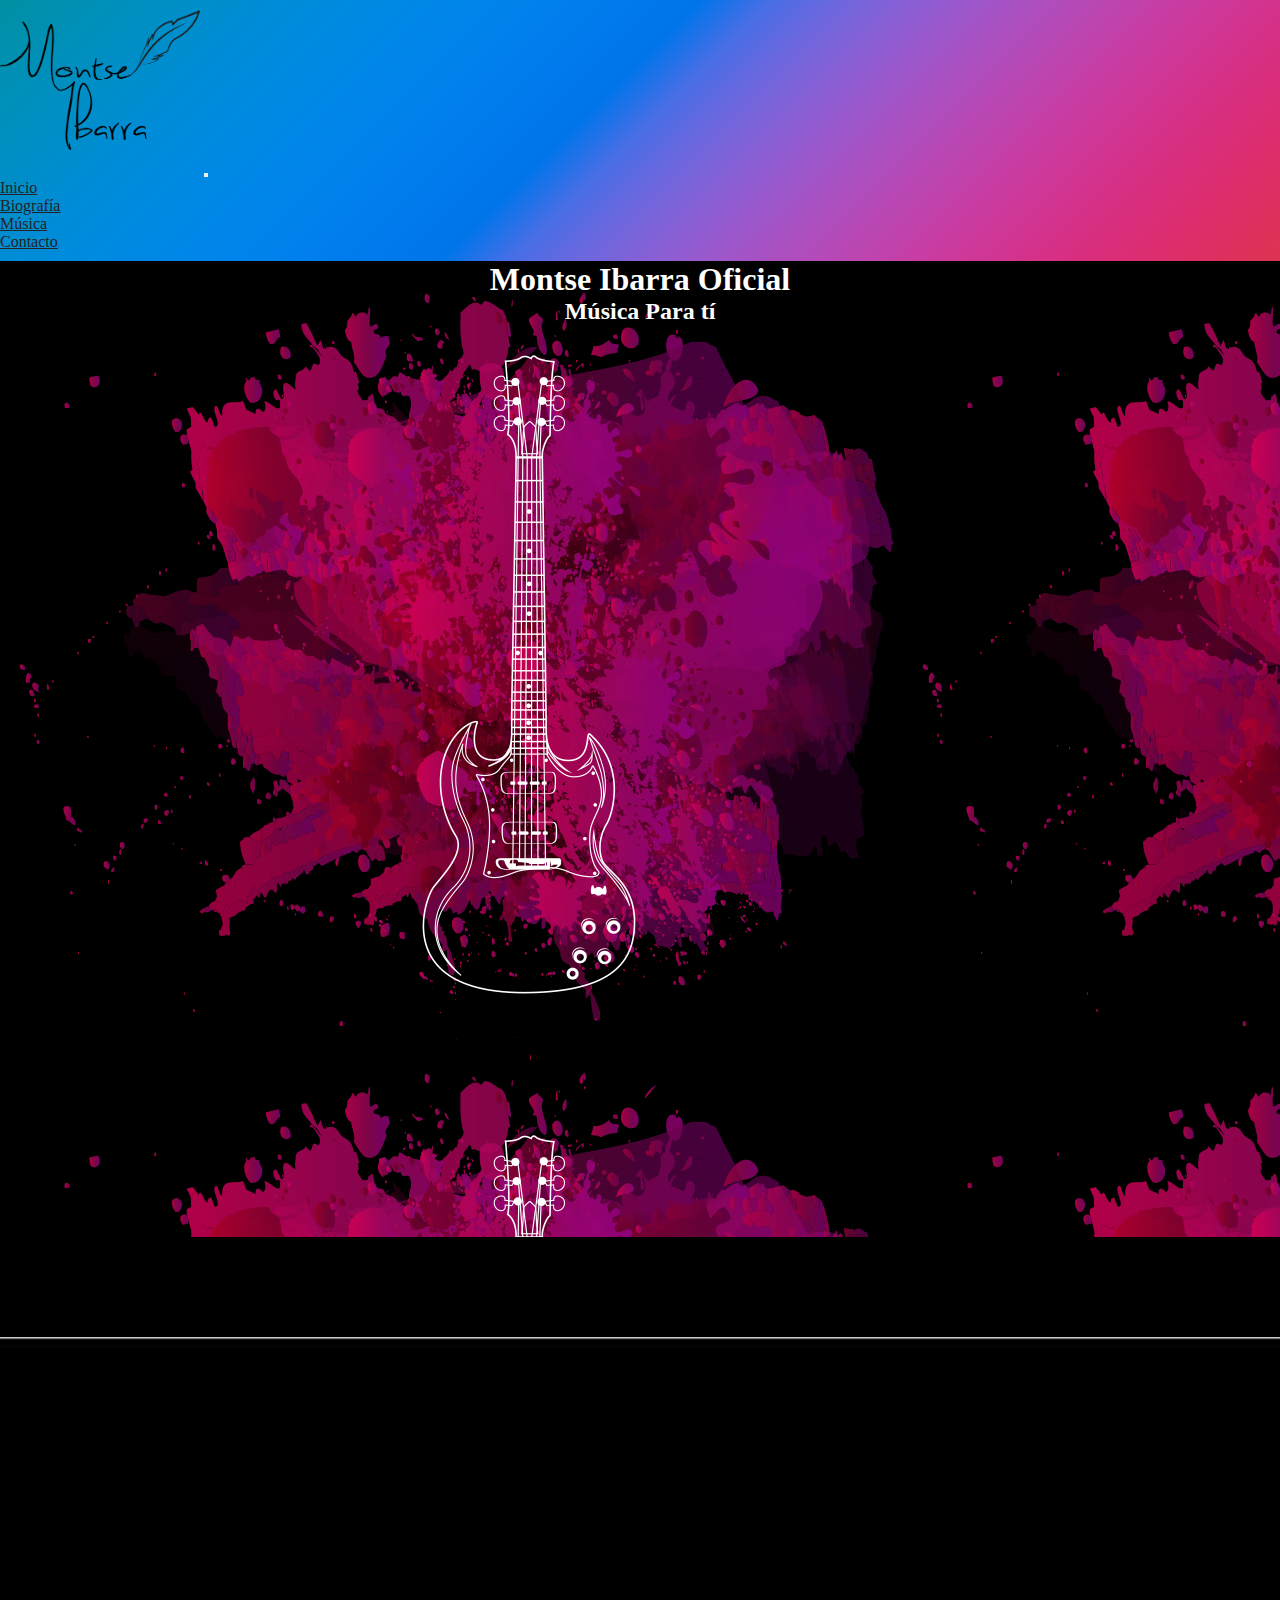
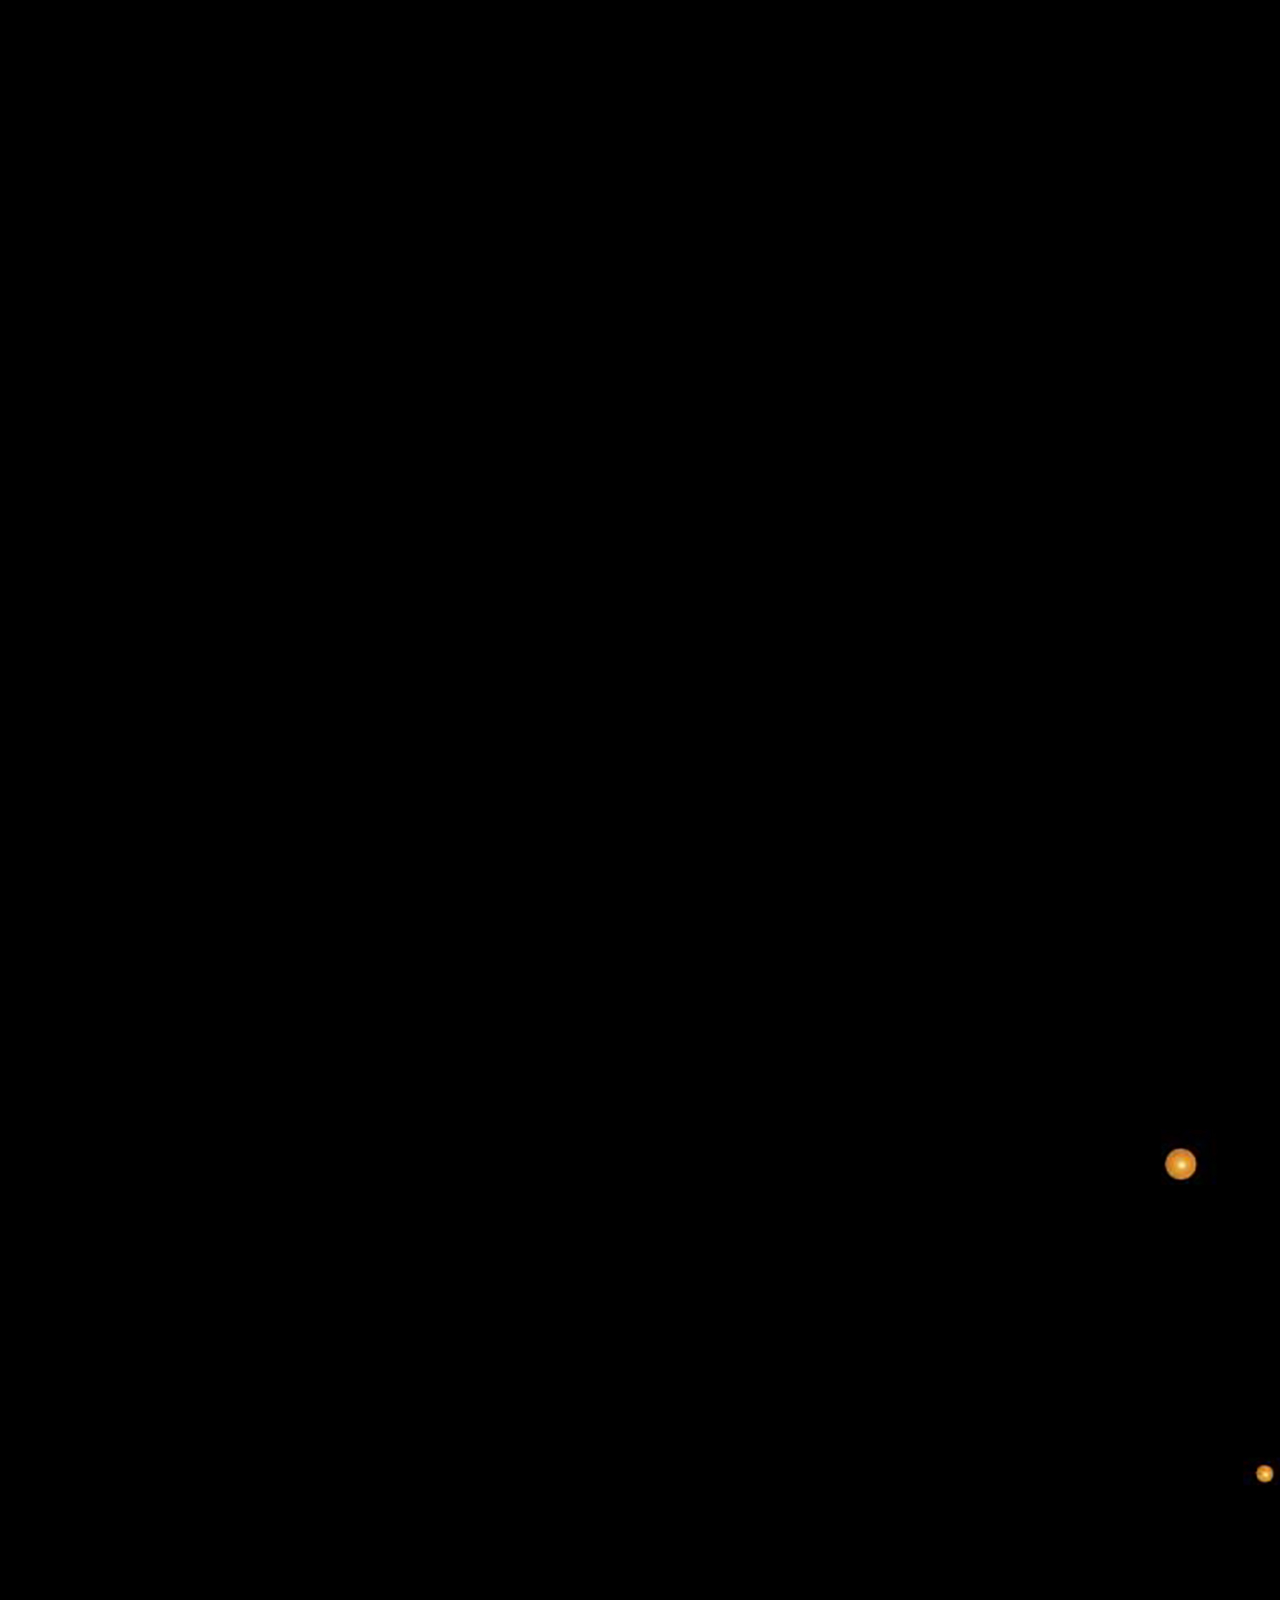
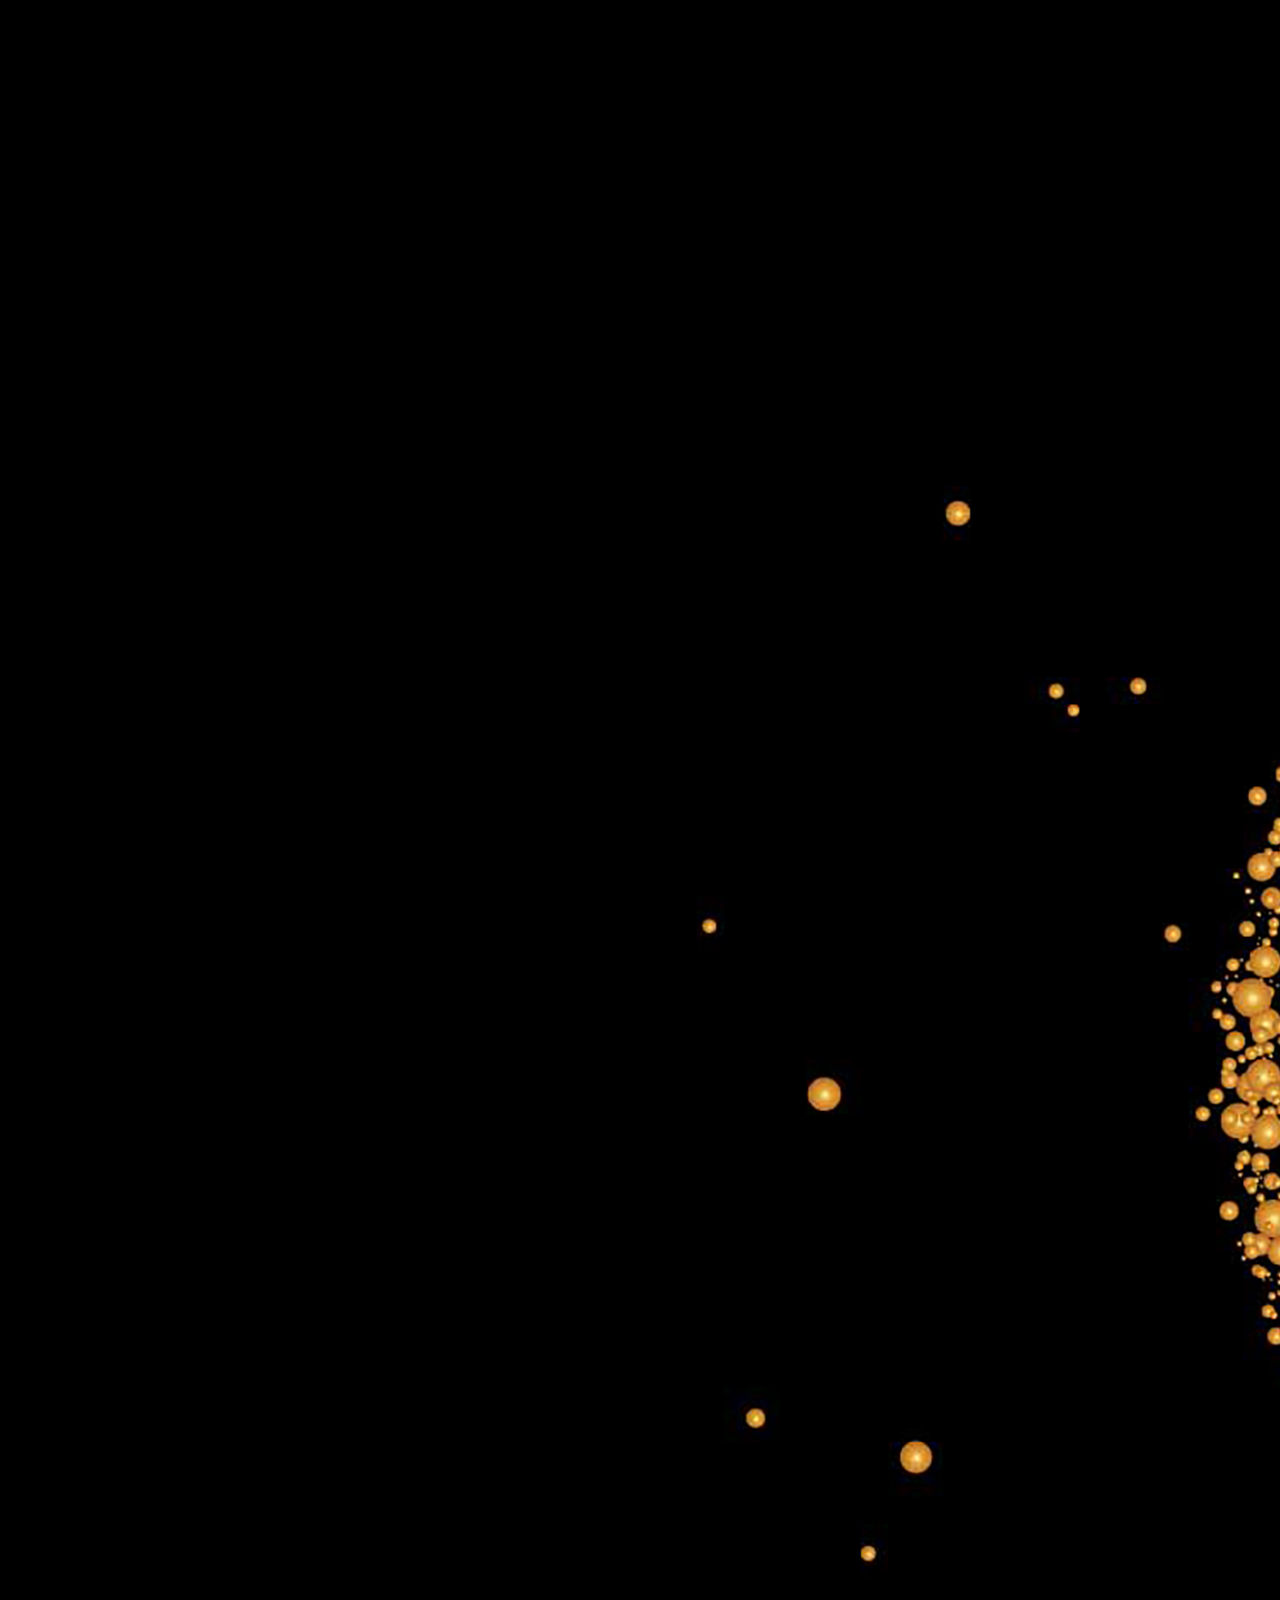
<file: html/musica.html>
<!DOCTYPE html>
<html lang="en">
    <head>
        <meta charset="UTF-8">
        <meta http-equiv="X-UA-Compatible" content="IE=edge">
        <meta name="viewport" content="width=device-width, initial-scale=1.0">
        <!--Titulo prinicpal-->
        <title>Montse Ibarra Oficial</title>
        <link
        href="https://cdn.jsdelivr.net/npm/bootstrap@5.1.3/dist/css/bootstrap.min.css"
        rel="stylesheet"
        integrity="sha384-1BmE4kWBq78iYhFldvKuhfTAU6auU8tT94WrHftjDbrCEXSU1oBoqyl2QvZ6jIW3"
        crossorigin="anonymous"/>
 <!--Link Animaciones-->
        <link
    rel="stylesheet"
    href="https://cdnjs.cloudflare.com/ajax/libs/animate.css/4.1.1/animate.min.css"
  />
     
      <!--link css-->
      <link rel="stylesheet" href="../estilo.css"/>
     </head>
     
     
     <body>
     
      <header>
     
          <nav class="navbar navbar-expand-lg menu">
              <div class="container-fluid">
                  <a class="navbar-brand" href="#"> <img src="../img/MONTSE I.png" width="200px"alt="Logo" srcset=""></a>
      
                <button
                  class="navbar-toggler"
                  type="button"
                  data-bs-toggle="collapse"
                  data-bs-target="#navbarTogglerDemo01"
                  aria-controls="navbarTogglerDemo01"
                  aria-expanded="false"
                  aria-label="Toggle navigation"
                >
                  <span class="navbar-toggler-icon"></span>
                </button>
                <div class="collapse navbar-collapse justify-content-end" id="navbarTogglerDemo01">
                  <ul class="navbar-nav ">
                    <li class="nav-item">
                      <a class="nav-link active" aria-current="page" href="../index.html">Inicio</a>
                    </li>
                    <li class="nav-item">
                        <a class="nav-link" href="../html/biografia.html">Biografía</a>
                    <li class="nav-item">
                      <a class="nav-link" href="../html/musica.html">Música</a>
                    </li>
                    </li>
                    <li class="nav-item">
                      <a class="nav-link" href="../html/contacto.html">Contacto</a>
                    </li>
              
                  </ul>
                </div>
              </div>
            </nav>
     
             <!--/banner-->
     
    

    </section>
      
      </header>

      <section>
     
      <main class="PortadaMusica">
         <h1 class="animate__animated animate__bounce">Montse Ibarra Oficial</h1>
         <h2 class="my-element">Música Para tí</h2>
         <div class="container">
         

               <div class="container">
                  <div class="row">
                    <div class="col">
                      <iframe src="https://open.spotify.com/embed/artist/0ZOfUjc5pJtL4BERerHMQo?utm_source=generator" width="300px" height="300px" frameBorder="0" allowfullscreen="" allow="autoplay; clipboard-write; encrypted-media; fullscreen; picture-in-picture"></iframe>
                    </div>
                    <div class="col">
                      <iframe width="300" height="300" src="https://www.youtube.com/embed/s6oir4pvhzI" title="YouTube video player" frameborder="0" allow="accelerometer; autoplay; clipboard-write; encrypted-media; gyroscope; picture-in-picture" allowfullscreen></iframe>
                    </div>
                    <div class="col">
                      <iframe width="300" height="300" src="https://www.youtube.com/embed/WnX9sXDUKk8" title="YouTube video player" frameborder="0" allow="accelerometer; autoplay; clipboard-write; encrypted-media; gyroscope; picture-in-picture" allowfullscreen></iframe>
                    </div>
                  </div>
                </div> 
       
                <div class="container">
                
              </div>
            </section>
      </main>
     
      <!--Seccion footer-->
      <footer>
         <footer class="container-fluid bg-grey py-5">
             <div class="container">
                <div class="row">
                   <div class="col-md-6">
                      <div class="row">
                         <div class="col-md-6 ">
                            <div class="logo-part">
                              <img src="../img/Footerimg.jpg" class="w-50 logo-footer">
                               <p>Sigueme en mis redes sociales!</p> 
                              
                               <span>

                                 <a title="Facebook" href="https://www.facebook.com/M11Ibarra"><img src="../img/facebook.png" width="50px" alt="Fb" /></a>
                                 <a title="Instagram" href="https://www.instagram.com/montseibarraoficial/?hl=es-la"><img src="../img/instagram.png" width="50px" alt="Fb" /></a>
                                 <a title="Youtube" href="https://www.youtube.com/channel/UCnoUvRnFGGu8dGF2isd1-UQ"><img src="../img/youtube.png" width="50px" alt="Fb" /></a>
                               </span>
                            </div>
                         </div>
                         <div class="col-md-6 px-4">
                            <h6> Eventos Especiales</h6>
                            <a href="#" class="btn-footer"> Más información </a><br>
                            <a href="#" class="btn-footer"> Contacto</a>
                         </div>
                      </div>
                   </div>
                   <div class="col-md-6">
                      <div class="row">
                         <div class="col-md-6 px-4">
                            <h6> Enlaces de Ayuda</h6>
                            <div class="row ">
                               <div class="col-md-6">
                                  <ul>
                                     <li> <a href="../Index.html"> Inicio</a> </li>
                                     <li> <a href="./biografia.html"> Acerca de</a> </li>
                                     <li> <a href="./musica.html"> Servicios</a> </li>
                                     <li> <a href="./contacto.html"> Contacto</a> </li>
                                  </ul>
                               </div>
                               
                            </form>
                            <p>Gracias por visitar mi sitio web!</p>
                         </div>
                      </div>
                   </div>
                </div>
             </div>
           
         
     </footer>
     
      <!-- script bootstrap-->
      <script
        src="https://cdn.jsdelivr.net/npm/bootstrap@5.1.3/dist/js/bootstrap.bundle.min.js"
        integrity="sha384-ka7Sk0Gln4gmtz2MlQnikT1wXgYsOg+OMhuP+IlRH9sENBO0LRn5q+8nbTov4+1p"
        crossorigin="anonymous"
      ></script>
     </body>
     </html>
</file>
<file: estilo.css>
* {
  padding: 0;
  margin: 0; }

  

/*MENU*/
header {
 
  background-position: center;
  background-size: cover; }


  .navbar-toggler-icon {
  color: #fff; }


  .menu {
      background: linear-gradient(135deg, #0090a2 0, #0090b1 4.55%, #008fbf 9.09%, #008ecc 13.64%, #008cd7 18.18%, #008ae0 22.73%, #0087e6 27.27%, #0084eb 31.82%, #007fed 36.36%, #007aed 40.91%, #0075ea 45.45%, #486ee5 50%, #6e67de 54.55%, #895fd4 59.09%, #9e56c9 63.64%, #b04dbd 68.18%, #be44af 72.73%, #ca3ba0 77.27%, #d23490 81.82%, #d82e80 86.36%, #dc2d70 90.91%, #dd2f60 95.45%, #dc3451 100%);
      padding: 10px 0px; }
    
    .menu a {
      color: #232323; }

    main {

      margin: 0%;
    }
    
    .navbar-toggler-icon {
      color: #fff; }
    
    /*BANNER SECTION*/
    .portada {
      width: 100%;
      height: 100vh;
      display: flex;
      flex-direction: column;
      justify-content: center;
      align-items: center; 
      background-image: url(./img/guitars-2912447.jpg);}
      

main {

  
margin-top: 0px;
background-color: black;

}

  /*FOOTER*/
footer {

  display: flex;
  justify-content: center;
  align-items: center;
  padding: 50px 0px; 
  background-color: black;}


  footer {

      color: white;
      
  }

  footer a {

    list-style: none;
  }
  
  .my-element {
    display: inline-block;
    margin: 0 0.7rem;
  
    animation: bounce;
    animation-duration: 2s; 
  }

  *{box-sizing:border-box;}

form{
	width:300px;
	padding:16px;
	border-radius:10px;
	margin:auto;
	background-color:#ccc;
}

form label{
	width:72px;
	font-weight:bold;
	display:inline-block;
}

form input[type="text"],
form input[type="email"]{
	width:180px;
	padding:3px 10px;
	border:1px solid #f6f6f6;
	border-radius:3px;
	background-color:#f6f6f6;
	margin:8px 0;
	display:inline-block;
}

form input[type="submit"]{
	width:100%;
	padding:8px 16px;
	margin-top:32px;
	border:1px solid #000;
	border-radius:5px;
	display:block;
	color:#fff;
	background-color:#000;
} 

form input[type="submit"]:hover{
	cursor:pointer;
}

textarea{
	width:100%;
	height:100px;
	border:1px solid #f6f6f6;
	border-radius:3px;
	background-color:#f6f6f6;			
	margin:8px 0;
	/*resize: vertical | horizontal | none | both*/
	resize:none;
	display:block;
}

.contactame {

  padding: 0;
  margin: 0;
  background-color: #000;
  display: flex;
  align-items: center;
  justify-content: center;
  min-height: 100vh;
  color: #484848;
  font-size: 50px;
  font-weight: bold;
  font-family: monospace;
  letter-spacing: 7px;
  cursor: pointer;
  color: #484848;
  font-size: 50px;
  font-weight: bold;
  font-family: monospace;
  letter-spacing: 7px;
  cursor: pointer
  
}


h1 span{
  transition: .5s linear
}
h1:hover span:nth-child(1){
  margin-right: 5px
}
h1:hover span:nth-child(1):after{
  flex-direction: row;
  align-items: center;
}
h1:hover span:nth-child(1){
  margin-left: 30px
}
h1:hover span{
  color: #fff;
  text-shadow: 0 0 10px #fff,
               0 0 20px #fff, 
               0 0 40px #fff;
}


.Biografia {

    animation-duration: 3s;
    animation-name: slidein;
   
}

@keyframes slidein {
  from {
    margin-left: 100%;
    width: 300%;
 }
  to {
    margin-left: 0%;
    width: 100%;
 }
}

.PortadaMusica {
  width: 100%;
  height: 100%;
  display: flex;
  flex-direction: column;
  justify-content: center;
  align-items: center; 
  margin: 0%;
  color: white;
  background-image: url(./img/fondoMusica.png);

}
</file>
